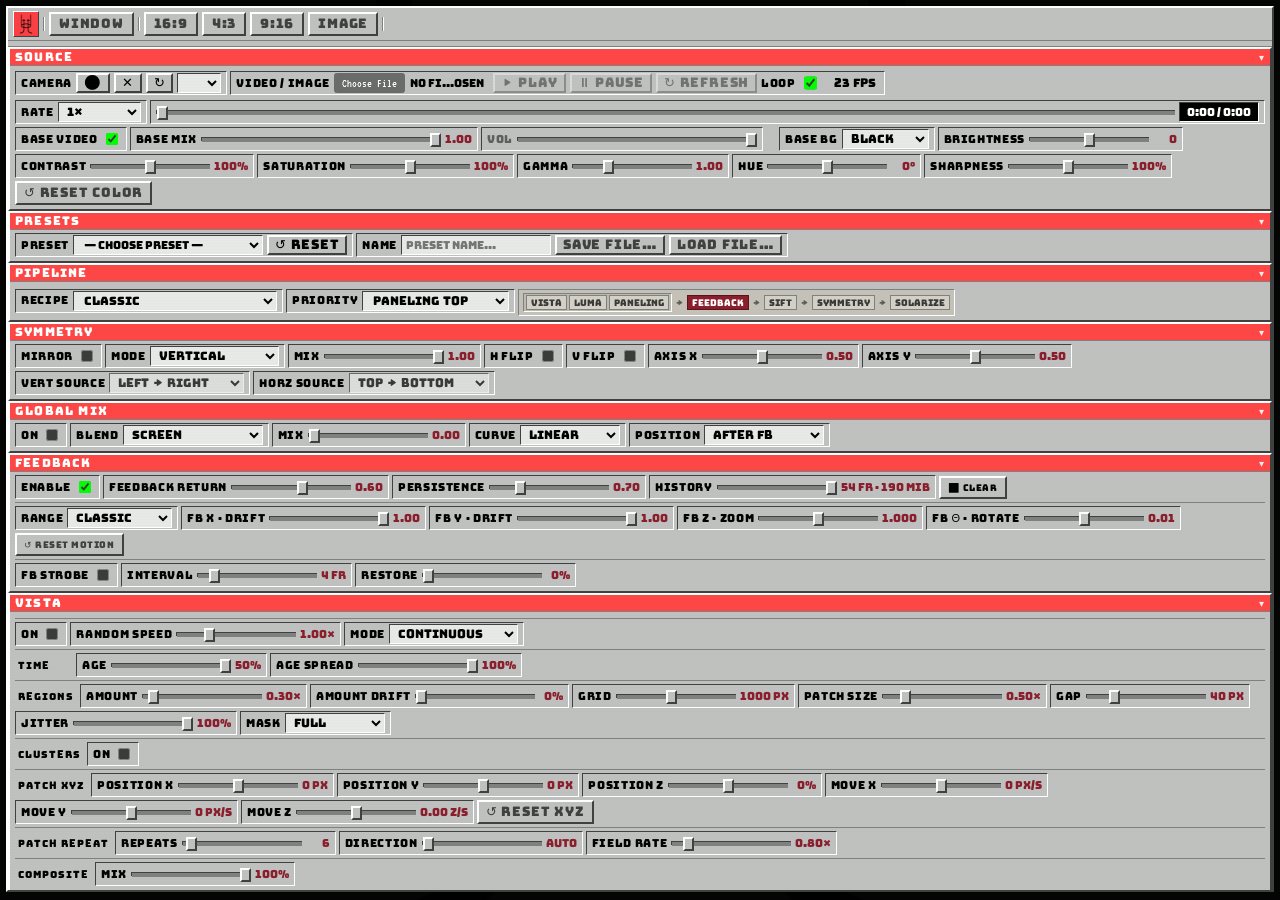
<file: index.html>
<!doctype html>
<html lang="en">

<head>
    <meta charset="utf-8" />
    <meta name="viewport" content="width=device-width, initial-scale=1" />
    <title>huff</title>
    <link rel="icon" href="icon-name.jpg">

    <link rel="preconnect" href="https://fonts.googleapis.com">
    <link rel="preconnect" href="https://fonts.gstatic.com" crossorigin>
    <link href="https://fonts.googleapis.com/css2?family=VT323&family=Share+Tech+Mono&display=swap" rel="stylesheet">

    <link rel="stylesheet" href="css/huff.min.css">

    <!-- Typography experiment: user's .28873.otf, identified as Bungee Regular.
         Place your own supplied font at fonts/.28873.otf. -->
    <style id="huff-supplied-font-experiment">
        /* HUFF font experiment: exact user-provided .28873.otf (Bungee Regular).
           Put the original user-owned file at fonts/.28873.otf. */
        @font-face {
            font-family: "HUFF Supplied Bungee";
            src: url("fonts/amboy.otf") format("opentype");
            font-style: normal;
            font-weight: 100 900;
            font-display: swap;
        }
        /* Typography lock: the app CSS contains more-specific label selectors.
           Three non-matching ID exclusions increase selector specificity without
           changing which elements match. Keep after css/huff.min.css. */
        html, body,
        body :not(#__huff_type_a):not(#__huff_type_b):not(#__huff_type_c),
        body :not(#__huff_type_a):not(#__huff_type_b):not(#__huff_type_c)::before,
        body :not(#__huff_type_a):not(#__huff_type_b):not(#__huff_type_c)::after,
        body input::placeholder, body textarea::placeholder,
        body svg text, body svg tspan {
            font-family: "HUFF Supplied Bungee", sans-serif !important;
        }
    </style>

    <!-- keep form defaults; block Enter submitting -->
    <script>
        document.addEventListener('DOMContentLoaded', () => {
            const form = document.getElementById('controlsForm');
            if (!form) return;
            form.reset();
            form.addEventListener('submit', e => e.preventDefault());
            form.addEventListener('keydown', e => {
                if (e.key === 'Enter' && (e.target instanceof HTMLInputElement || e.target instanceof HTMLSelectElement)) {
                    e.preventDefault(); e.target.blur();
                }
            });
        });
    </script>

    </head>

<body>
    <!-- icon watermark -->
    <div id="huff-bg"></div>

    <!-- ═══ About modal ═══════════════════════════════════════ -->
    <div id="aboutOverlay" role="dialog" aria-modal="true" aria-labelledby="aboutTitle">
        <div id="aboutBox">
            <button id="aboutClose" aria-label="Close About HUFF">×</button>
            <div class="a-icon"></div>
            <h1 id="aboutTitle" style="font-family:'VT323',monospace;font-weight:normal;letter-spacing:.14em">HUFF</h1>
            <div class="build">WEB · VIDEO INHALATION APPARATUS</div>
            <p>A device for the intake, treatment, and recirculation of moving pictures.</p>
            <p><strong>Creator:</strong> Christopher Konopka<br>
                <strong>Producer:</strong> schwwaaa<br>
                <strong>Copyright:</strong> ©2026</p>
            <div class="links">
                <a href="https://schwwaaa.github.io/huff-docs/index.html" target="_blank" rel="noopener noreferrer">Reference</a> • <a href="https://github.com/schwwaaa/huff-web" target="_blank" rel="noopener noreferrer">Github</a>
            </div>
        </div>
    </div>

    <!-- ═══ Main header ════════════════════════════════════════ -->
    <header>

        <!-- transport row -->
        <div class="topbar">
            <span class="topbar-title"><button id="aboutLogoBtn" class="topbar-logo-button" type="button" title="About HUFF" aria-label="About HUFF"><img src="icon-name.jpg" alt="HUFF"
                    style="display:block;width:24px;height:24px;object-fit:cover"></button></span>
            <div class="topbar-sep"></div>
            <button id="canvasWindowBtn" class="btn-dim" title="Open the rendered canvas in a separate window; click the canvas or press F there for true fullscreen">WINDOW</button>
            <div class="topbar-sep"></div>
            <button id="canvasShot169Btn" class="btn-dim" title="Save a 1280×720 PNG from the current canvas (shortcut 7)">16:9</button>
            <button id="canvasShot43Btn" class="btn-dim" title="Save a centered 4:3 (960×720) PNG from the current canvas (shortcut 8)">4:3</button>
            <button id="canvasShot916Btn" class="btn-dim" title="Save a centered 9:16 (720×1280) PNG from the current canvas (shortcut 9)">9:16</button>
            <button id="canvasShotImageBtn" class="btn-dim" title="Save the current processed canvas as a PNG at its native pixel dimensions (shortcut 0)">IMAGE</button>
            <!-- <div class="topbar-sep"></div> -->
            <!-- <input id="file" type="file" accept=".mp4,.m4v,.mov,.webm,.jpg,.jpeg,.png,.webp,video/*,image/jpeg,image/png,image/webp"
                title="HUFF Classic recommends H.264/AAC MP4. MOV/WebM and other codecs depend on the operating-system WebView decoder.">
            <button id="playBtn" disabled>▶ Play</button>
            <button id="pauseBtn" disabled>⏸ Pause</button>
            <div class="ctrl" style="border:none;background:none;padding:0 2px">
                <label style="font-size:9px;opacity:.5">VOL</label>
                <input id="volumeSlider" type="range" min="0" max="1" step="0.01" value="1" style="width:60px">
            </div>
            <div class="ctrl" style="border:none;background:none;padding:0 2px">
                <label class="source-emphasis-label" style="font-size:9px;opacity:.5">RATE</label>
                <select id="playbackRate" style="font-size:10px;padding:1px 2px">
                    <option value="0.25">0.25×</option>
                    <option value="0.5">0.5×</option>
                    <option value="1" selected>1×</option>
                    <option value="2">2×</option>
                    <option value="4">4×</option>
                </select>
            </div>
            <div class="ctrl" style="border:none;background:none;padding:0 2px">
                <label class="source-emphasis-label" style="font-size:9px;opacity:.5">LOOP</label>
                <input id="loopToggle" type="checkbox" checked>
            </div> -->
            <!-- <div class="topbar-sep"></div> -->
            <!-- <button id="camStartBtn">⬤ Cam</button>
            <button id="camStopBtn">✕ Cam</button>
            <button id="camRefreshBtn">↻</button>
            <select id="cams" style="max-width:115px"></select> -->
            <div class="topbar-sep"></div>
        </div>
        <div class="transport-row">

            <!-- <button id="aboutBtn" class="btn-red">ABOUT</button> -->
        </div>




        <!-- grouped controls -->
        <form id="controlsForm" autocomplete="off" novalidate>
            <div class="groups">

                <!-- SOURCE -->
                <div class="group" id="sourceGroup">
                    <div class="group-label">Source</div>
                    <div class="group-body">
                        <div class="transport-row source-box-row">
                            <div class="ctrl source-box">
                                <label class="source-emphasis-label" style="font-size:9px;opacity:.5">CAMERA</label>
                                <button id="camStartBtn">⬤</button>
                                <button id="camStopBtn">✕</button>
                                <button id="camRefreshBtn">↻</button>
                                <select id="cams" style="max-width:115px"></select>
                            </div>

                            <div class="ctrl source-box source-file-box">
                                <label>VIDEO / IMAGE</label>
                                <input id="file" type="file"
                                    accept=".mp4,.m4v,.mov,.webm,.jpg,.jpeg,.png,.webp,video/*,image/jpeg,image/png,image/webp"
                                    title="Load a video (MP4, MOV, WebM) or a still image (JPG, PNG, WebP). Still images remain available for temporal processing.">
                                <button id="playBtn" disabled>▶ Play</button>
                                <button id="pauseBtn" disabled>⏸ Pause</button>
                                <button id="refreshBtn" disabled>↻ Refresh</button>
                                <label>LOOP</label>
                                <input id="loopToggle" type="checkbox" checked>
                                <span id="_fpsDisplay" style="margin-left:10px;color:#000;font-family:monospace;font-size:12px" aria-label="Render frame rate">— fps</span>
                            </div>

                            <!-- <div class="ctrl source-box">
                                <label>LOOP</label>
                                <input id="loopToggle" type="checkbox" checked>
                            </div> -->

                            <!-- <button id="aboutBtn" class="btn-red">ABOUT</button> -->
                        </div>

                        <!-- seek / time row -->
                        <div class="transport-row source-box-row">
                            <div class="ctrl source-box">
                                <label>RATE</label>
                                <select id="playbackRate" style="font-size:10px;padding:1px 2px">
                                    <option value="0.25">0.25×</option>
                                    <option value="0.5">0.5×</option>
                                    <option value="1" selected>1×</option>
                                    <option value="2">2×</option>
                                    <option value="4">4×</option>
                                </select>
                            </div>

                            <div class="ctrl source-box source-seek-box">
                                <input id="seekBar" type="range" min="0" max="1000" step="1" value="0">
                                <span id="timeDisplay">0:00 / 0:00</span>
                            </div>
                        </div>
                        <div class="group-row">
                            <div class="ctrl"><label>BASE VIDEO</label><input id="baseOn" type="checkbox" checked></div>
                            <div class="ctrl">
                                <label>BASE MIX</label>
                                <input id="baseMix" type="range" min="0" max="1" step="0.05" value="1.00">
                                <span class="val" id="baseMixVal">1.00</span>
                            </div>


                            <div class="ctrl">
                                <label style="font-size:9px;opacity:.5">VOL</label>
                                <input id="volumeSlider" type="range" min="0" max="1" step="0.01" value="1"
                                    style="width:60px">
                            </div>
                            <div class="ctrl" style="border:none;background:none;padding:0 2px">
                            </div>
                            <div class="ctrl">
                                <label>BASE BG</label>
                                <select id="bgMode">
                                    <option value="black" selected>Black</option>
                                    <option value="green">Green</option>
                                    <option value="blue">Blue</option>
                                    <option value="white">White</option>
                                </select>
                            </div>
                            <div class="ctrl"><label>BRIGHTNESS</label>
                                <input id="sourceBrightness" type="range" min="-100" max="100" step="1" value="0" title="Input brightness before all effects. 0 is unchanged.">
                                <span class="val" id="sourceBrightnessVal">0</span>
                            </div>
                            <div class="ctrl"><label>CONTRAST</label>
                                <input id="sourceContrast" type="range" min="0" max="200" step="1" value="100" title="Input contrast before all effects. 100% is unchanged.">
                                <span class="val" id="sourceContrastVal">100%</span>
                            </div>
                            <div class="ctrl"><label>SATURATION</label>
                                <input id="sourceSaturation" type="range" min="0" max="200" step="1" value="100" title="Input saturation before all effects. 100% is unchanged.">
                                <span class="val" id="sourceSaturationVal">100%</span>
                            </div>
                            <div class="ctrl"><label>GAMMA</label>
                                <input id="sourceGamma" type="range" min="0.25" max="3" step="0.05" value="1" title="Source midtone gamma. 1.00 is unchanged. Uses pixel correction when non-neutral.">
                                <span class="val" id="sourceGammaVal">1.00</span>
                            </div>
                            <div class="ctrl"><label>HUE</label>
                                <input id="sourceHue" type="range" min="-180" max="180" step="1" value="0" title="Rotate source hue before effects. 0° is unchanged.">
                                <span class="val" id="sourceHueVal">0°</span>
                            </div>
                            <div class="ctrl"><label>SHARPNESS</label>
                                <input id="sourceSharpness" type="range" min="0" max="200" step="1" value="100" title="Below 100% softens the source; above 100% sharpens edges. 100% is unchanged.">
                                <span class="val" id="sourceSharpnessVal">100%</span>
                            </div>
                            <button id="sourceColorResetBtn" type="button" class="btn-dim"
                                title="Reset Brightness, Contrast, Saturation, Gamma, Hue and Sharpness to neutral values">↺ RESET COLOR</button>
                            <span id="sourceInfo" style="display:none">SRC —</span>
                            <span id="status" style="display:none">CANVAS: …</span>
                            <!-- Hidden preset-compatibility control: `quality` maps to HISTORY and does not change preview encoding. -->
                            <input id="quality" type="range" min="0" max="3.00" step="0.05" value="1.00"
                                style="display:none" aria-hidden="true" tabindex="-1">


                        </div>
                    </div>
                </div>

                <!-- PRESETS -->
                <div class="group" id="presetsGroup">
                    <div class="group-label">Presets</div>
                    <div class="group-body">
                        <div class="group-row preset-box-row">
                            <div class="ctrl preset-box preset-recall-box">
                                <label>PRESET</label>
                                <select id="presetList"
                                    title="Select a preset to recall it immediately. Presets are discovered from the preset catalog at startup, plus session-loaded JSON presets.">
                                    <option value="">— choose preset —</option>
                                </select>
                                <button id="resetBtn" title="Reset all parameters to defaults">↺ RESET</button>
                            </div>

                            <div class="ctrl preset-box preset-file-box">
                                <label>NAME</label>
                                <input id="presetName" type="text" placeholder="preset name…"
                                    title="Used as the suggested filename when saving a preset.">
                                <button id="presetSaveBtn" type="button" class="btn-dim"
                                    title="Save the current HUFF state to a local JSON preset file using the native Save dialog.">SAVE
                                    FILE…</button>
                                <button id="presetLoadBtn" type="button" class="btn-dim"
                                    title="Choose a local HUFF preset JSON file. It is loaded immediately and added to the preset menu for this HUFF session only.">LOAD
                                    FILE…</button>
                            </div>

                            <!-- <div class="ctrl preset-box preset-reset-box">
                                <button id="resetBtn" title="Reset all parameters to defaults">↺ RESET</button>
                            </div> -->

                            <!-- <span id="presetFileState" style="font-size:9px;color:rgba(255,255,255,.34);padding:0 4px;font-family:'Share Tech Mono',monospace">loaded files stay for this session · Ctrl+Z undo</span> -->
                        </div>
                    </div>
                </div>
                <!-- Plain-browser fallback only. Tauri builds use the native system Open dialog. -->
                <input id="presetLoadInput" type="file" accept=".json,application/json" style="display:none">


                <!-- PIPELINE RECIPE — validated serial routes only -->
                <div class="group">
                    <div class="group-label">Pipeline</div>
                    <div class="group-body">
                        <div class="group-row">
                            <div class="ctrl">
                                <label>RECIPE</label>
                                <select id="pipelineRecipe" style="font-size:10px;padding:1px 2px"
                                    title="Select a validated serial recipe. The diagram below shows the active stage order; no recipe adds effects, branches, or buffers.">
                                    <option value="classic">CLASSIC</option>
                                    <option value="crisp-finish">CRISP FINISH</option>
                                    <option value="temporal-underlay">TEMPORAL UNDERLAY</option>
                                    <option value="symmetry-memory">SYMMETRY MEMORY</option>
                                    <option value="color-memory">COLOR MEMORY</option>
                                    <option value="sift-finish">SIFT FINISH</option>
                                    <option value="feedback-finish">FEEDBACK FINISH · EXP</option>
                                </select>
                            </div>
                            <div class="ctrl">
                                <label>PRIORITY</label>
                                <select id="layerPriority" style="font-size:10px;padding:1px 2px"
                                    title="Stable paint order only. PANELING TOP draws paneling last; VISTA TOP draws Vista/Luma last.">
                                    <option value="panel">PANELING TOP</option>
                                    <option value="glitch">VISTA TOP</option>
                                </select>
                            </div>
                            <div id="pipelineDiagram" class="pipeline-diagram"
                                aria-label="CLASSIC pipeline: feed to feedback to sift to symmetry to solarize"
                                title="The active recipe stage order. Global Mix remains controlled separately by its named insertion position.">
                                <span class="pipeline-diagram-feed-group">
                                    <span class="pipeline-diagram-stage pipeline-diagram-vista">VISTA</span>
                                    <span class="pipeline-diagram-stage pipeline-diagram-luma">LUMA</span>
                                    <span class="pipeline-diagram-stage pipeline-diagram-paneling">PANELING</span>
                                </span>
                                <span class="pipeline-diagram-arrow" aria-hidden="true">→</span>
                                <span class="pipeline-diagram-stage pipeline-diagram-feedback active">FEEDBACK</span>
                                <span class="pipeline-diagram-arrow" aria-hidden="true">→</span>
                                <span class="pipeline-diagram-stage pipeline-diagram-sift">SIFT</span>
                                <span class="pipeline-diagram-arrow" aria-hidden="true">→</span>
                                <span class="pipeline-diagram-stage pipeline-diagram-symmetry">SYMMETRY</span>
                                <span class="pipeline-diagram-arrow" aria-hidden="true">→</span>
                                <span class="pipeline-diagram-stage pipeline-diagram-solarize">SOLARIZE</span>
                            </div>

                            <!-- <span style="font-size:9px;color:rgba(255,255,255,.38);font-family:'Share Tech Mono',monospace;white-space:nowrap">VALIDATED SERIAL</span> -->
                        </div>

                        <!-- <div class="pipeline-awareness"
                            title="HUFF Classic has three primary ways to feed live imagery into its persistent image system: Vista, paneling, or Luma Key with TARGET set to COMPOSITE.">
                            <span class="pipeline-awareness-label">IMAGE FEED</span>
                            <span id="pipelineFeedVista" class="pipeline-feed">VISTA</span>
                            <span id="pipelineFeedPanel" class="pipeline-feed">paneling</span>
                            <span id="pipelineFeedLuma" class="pipeline-feed">LUMA/COMP</span>
                            <span id="pipelineFeedSummary" class="pipeline-feed-summary warn">NONE</span>
                            <span id="pipelineRouteSummary" class="pipeline-awareness-label">CLASSIC: IMAGE FEED → FEEDBACK → SIFT → SYMMETRY → SOLARIZE</span>
                        </div> -->
                    </div>
                </div>

                <!-- LAYER PRIORITY — paint order between glitch and paneling -->
                <!-- <div class="group">
                <div class="group-label">Layer Priority</div>
                <div class="group-body">
                <div class="group-row">
                    <div class="ctrl">
                        <label>PRIORITY</label>
                        <select id="layerPriority" style="font-size:10px;padding:1px 2px" title="Stable paint order only. PANELING TOP draws paneling last; VISTA TOP draws Vista/Luma last.">
                            <option value="panel">PANELING TOP</option>
                            <option value="glitch">VISTA TOP</option>
                        </select>
                    </div>
                    <span id="layerPriorityState" style="font-size:9px;color:#000;background:#d4d0c8;border:1px solid #808080;padding:1px 4px;font-family:'Share Tech Mono',monospace;white-space:nowrap">STABLE · PANELING TOP</span>
                </div>
                </div>
            </div> -->

                <!-- SYMMETRY -->
                <div class="group" id="symmetryGroup">
                    <div class="group-label">Symmetry</div>
                    <div class="group-body">
                        <div class="group-row symmetry-box-row">
                            <div class="ctrl symmetry-box">
                                <label>MIRROR</label>
                                <input id="symOn" type="checkbox"
                                    title="Enable the mirror processor. Horizontal/Vertical Flip remain independent so they can be used without mirror symmetry.">
                            </div>
                            <!-- <span class="pipeline-role">DOWNSTREAM</span> -->
                            <!-- <span id="symPipelineState" class="pipeline-stage-state">WAITING FOR FEED</span> -->
                            <div class="ctrl symmetry-box">
                                <label>MODE</label>
                                <select id="symMode"
                                    title="VERTICAL mirrors across AXIS X. HORIZONTAL mirrors across AXIS Y. BOTH applies both mirror passes. QUAD creates a true four-way reflection from the selected source quadrant.">
                                    <option value="v">VERTICAL</option>
                                    <option value="h">HORIZONTAL</option>
                                    <option value="hv">BOTH</option>
                                    <option value="quad">QUAD</option>
                                </select>
                            </div>
                            <div class="ctrl symmetry-box">
                                <label>MIX</label>
                                <input id="symMix" type="range" min="0" max="1" step="0.01" value="1"
                                    title="Wet/dry amount for the mirror operation. 1.00 preserves the established HUFF symmetry behavior.">
                                <span class="val" id="symMixVal">1.00</span>
                            </div>
                            <div class="ctrl symmetry-box">
                                <label>H FLIP</label>
                                <input id="symFlipH" type="checkbox"
                                    title="Flip the incoming image left-to-right. Independent of MIRROR.">
                            </div>
                            <div class="ctrl symmetry-box">
                                <label>V FLIP</label>
                                <input id="symFlipV" type="checkbox"
                                    title="Flip the incoming image top-to-bottom. Independent of MIRROR.">
                            </div>
                            <div class="ctrl symmetry-box">
                                <label>AXIS X</label>
                                <input id="symPosX" type="range" min="0" max="1" step="0.001" value="0.5"
                                    title="Vertical mirror axis position from left (0) to right (1).">
                                <span class="val" id="symPosXVal">0.50</span>
                            </div>
                            <div class="ctrl symmetry-box">
                                <label>AXIS Y</label>
                                <input id="symPosY" type="range" min="0" max="1" step="0.001" value="0.5"
                                    title="Horizontal mirror axis position from top (0) to bottom (1).">
                                <span class="val" id="symPosYVal">0.50</span>
                            </div>
                            <div class="ctrl symmetry-box">
                                <label>VERT SOURCE</label>
                                <select id="symVDir" title="Choose which side supplies the vertical mirror.">
                                    <option value="left">LEFT → RIGHT</option>
                                    <option value="right">RIGHT → LEFT</option>
                                </select>
                            </div>
                            <div class="ctrl symmetry-box">
                                <label>HORZ SOURCE</label>
                                <select id="symHDir" title="Choose which side supplies the horizontal mirror.">
                                    <option value="top">TOP → BOTTOM</option>
                                    <option value="bottom">BOTTOM → TOP</option>
                                </select>
                            </div>

                            <!-- Hidden preset-compatibility control: `symPos` drives both symmetry axes when present in an imported preset. -->
                            <input id="symPos" type="range" min="0" max="1" step="0.001" value="0.5"
                                style="display:none" aria-hidden="true" tabindex="-1">
                            <span id="symPosVal" style="display:none" aria-hidden="true">0.50</span>
                        </div>
                    </div>
                </div>

                <!-- GLOBAL MIX -->
                <div class="group" id="globalMixGroup">
                    <div class="group-label">Global Mix</div>
                    <div class="group-body">
                        <div class="group-row global-mix-box-row">
                            <div class="ctrl global-mix-box">
                                <label>ON</label>
                                <input id="globalMixOn" type="checkbox">
                            </div>
                            <div class="ctrl global-mix-box">
                                <label>BLEND</label>
                                <select id="globalMixBlend">
                                    <option value="screen">SCREEN</option>
                                    <option value="lighter">ADD</option>
                                    <option value="lighten">LIGHTEN</option>
                                    <option value="color-dodge">DODGE</option>
                                    <option value="multiply">MULTIPLY</option>
                                    <option value="darken">DARKEN</option>
                                    <option value="color-burn">BURN</option>
                                    <option value="overlay">OVERLAY</option>
                                    <option value="soft-light">SOFT LIGHT</option>
                                    <option value="hard-light">HARD LIGHT</option>
                                    <option value="difference">DIFFERENCE</option>
                                    <option value="exclusion">EXCLUSION</option>
                                    <option value="hue">HUE</option>
                                    <option value="saturation">SATURATION</option>
                                    <option value="color">COLOR</option>
                                    <option value="luminosity">LUMINOSITY</option>
                                    <option value="source-over">NORMAL</option>
                                </select>
                            </div>
                            <div class="ctrl global-mix-box global-mix-amount-box">
                                <label>MIX</label>
                                <input id="globalMixAmt" type="range" min="0" max="1" step="0.01" value="0">
                                <span class="val" id="globalMixAmtVal">0.00</span>
                            </div>
                            <div class="ctrl global-mix-box">
                                <label>CURVE</label>
                                <select id="globalMixCurve"
                                    title="HUFF fader response only; does not add a render pass. LINEAR preserves the established mix. SMOOTH eases both ends. PUNCH brings the clean mix in earlier.">
                                    <option value="linear">LINEAR</option>
                                    <option value="smooth">SMOOTH</option>
                                    <option value="punch">PUNCH</option>
                                </select>
                            </div>
                            <div class="ctrl global-mix-box">
                                <label>POSITION</label>
                                <select id="globalMixPos">
                                    <option value="before">BEFORE FB</option>
                                    <option value="after" selected>AFTER FB</option>
                                    <option value="aftersift">AFTER SIFT</option>
                                    <option value="final">FINAL</option>
                                </select>
                            </div>
                        </div>
                    </div>
                </div>

                <!-- FEEDBACK — established Classic instrument + additive memory policies -->
                <div class="group" id="feedbackGroup">
                    <div class="group-label">Feedback</div>
                    <div class="group-body">
                        <div class="vista-section">
                            <!-- <div class="vista-section-title">Core — original controls preserved</div> -->
                            <div class="ctrl">
                                <label>ENABLE</label>
                                <input id="feedbackEnabled" type="checkbox" checked
                                    title="Bypass only the Feedback transform and Restore layer. PERSISTENCE remains independent and keeps its established Classic behavior.">
                            </div>
                            <div class="ctrl">
                                <label>FEEDBACK RETURN</label>
                                <input id="feedback" type="range" min="0" max="1" step="0.05" value="0.6"
                                    title="Strength of the returned feedback image, from 0 to 1. Values above 1 have no additional effect.">
                                <span class="val" id="feedbackVal">0.60</span>
                            </div>
                            <div class="ctrl">
                                <label>PERSISTENCE</label>
                                <input id="persistence" type="range" min="0" max="3" step="0.05" value="0.7"
                                    title="Original HUFF PERSISTENCE parameter. This remains its own persistent-buffer decay stage and is never gated by Feedback Strobe or ENABLE.">
                                <span class="val" id="persistenceVal">0.70</span>
                            </div>
                            <div class="ctrl">
                                <label>HISTORY</label>
                                <input id="historyFrames" type="range" min="4" max="120" step="1" value="120"
                                    title="Requested decoded history frames. HUFF clamps this to the 192 MiB FrameRing budget at the current processing resolution.">
                                <span class="val" id="historyFramesVal">—</span>
                            </div>
                            <button id="clearBufBtn" title="Wipe frame ring and buffers instantly">⬛ Clear</button>
                        </div>

                        <div class="vista-section">
                            <!-- <div class="vista-section-title">Motion — original parameters preserved</div> -->
                            <div class="ctrl">
                                <label>RANGE</label>
                                <select id="feedbackMotionRange"
                                    title="CLASSIC preserves the original slider ranges. WIDE exposes more aggressive travel while using the same FB X/Y/Z/θ runtime parameters and neutral values.">
                                    <option value="classic">CLASSIC</option>
                                    <option value="wide">WIDE</option>
                                </select>
                            </div>
                            <div class="ctrl">
                                <label>FB X · DRIFT</label>
                                <input id="fbX" type="range" min="-1" max="1" step="0.001" value="1"
                                    title="Original FB X. Horizontal translation of the returned Feedback image per Feedback update.">
                                <span class="val" id="fbXVal">1.00</span>
                            </div>
                            <div class="ctrl">
                                <label>FB Y · DRIFT</label>
                                <input id="fbY" type="range" min="-1" max="1" step="0.001" value="1"
                                    title="Original FB Y. Vertical translation of the returned Feedback image per Feedback update.">
                                <span class="val" id="fbYVal">1.00</span>
                            </div>
                            <div class="ctrl">
                                <label>FB Z · ZOOM</label>
                                <input id="fbZ" type="range" min="0.5" max="1.5" step="0.005" value="1.000"
                                    title="Original FB Z. Recursive scale: below 1 recedes, above 1 expands.">
                                <span class="val" id="fbZVal">1.000</span>
                            </div>
                            <div class="ctrl">
                                <label>FB θ · ROTATE</label>
                                <input id="fbTheta" type="range" min="-2.0" max="2.0" step="0.005" value="0.01"
                                    title="Original FB θ. Rotation in degrees per Feedback update.">
                                <span class="val" id="fbThetaVal">0.01</span>
                            </div>
                            <button id="resetMotionBtn" class="btn-dim" style="font-size:9px;padding:2px 7px"
                                title="Reset original Feedback motion defaults: X 1, Y 1, Z 1.000, θ 0.01">↺ Reset
                                Motion</button>                            
                        </div>

                        <div class="vista-section">
                            <!-- <div class="vista-section-title">Memory Behavior — additive</div> -->
                            <div class="ctrl">
                                <label>FB STROBE</label>
                                <input id="feedbackStrobe" type="checkbox"
                                    title="Strobe only the established Feedback transform. PERSISTENCE, video, Vista, Luma, paneling and Sift continue independently.">
                            </div>
                            <div class="ctrl feedback-strobe-only">
                                <label>INTERVAL</label>
                                <input id="feedbackStrobeEvery" type="range" min="1" max="30" step="1" value="4"
                                    title="Apply the existing Feedback transform once every N decoded source frames while FB STROBE is enabled.">
                                <span class="val" id="feedbackStrobeEveryVal">4 fr</span>
                            </div>
                            <div class="ctrl">
                                <label>RESTORE</label>
                                <input id="feedbackRestore" type="range" min="0" max="1" step="0.01" value="0"
                                    title="Blend the current clean source back over the established Feedback result. 0% preserves exact original Feedback behavior.">
                                <span class="val" id="feedbackRestoreVal">0%</span>
                            </div>
                        </div>
                    </div>
                </div>

                <!-- VISTA — temporal region corruption + spatial distribution -->
                <div class="group" id="vistaGroup">
                    <div class="group-label">Vista</div>
                    <div class="group-body">
                        <!-- Hidden Vista controls remain addressable by imported presets.
                         FIELD RATE presents the same runtime speed stack through one performance-oriented control. -->
                        <div class="vista-hidden" aria-hidden="true">
                            <input id="glitchStrobe" type="checkbox">
                            <input id="glitchSpeed" type="range" min="0" max="5" step="0.005" value="0.8">
                            <span id="glitchSpeedVal">0.80</span>
                            <input id="glitchSpeedFine" type="range" min="0" max="10" step="0.001" value="1.00">
                            <span id="glitchSpeedFineVal">1.00</span>
                            <input id="glitchSpeedMul" type="range" min="0" max="10" step="0.1" value="1.00">
                            <span id="glitchSpeedMulVal">1.00</span>
                            <select id="vistaDistribution">
                                <option value="random">RANDOM</option>
                                <option value="cluster">CLUSTER</option>
                            </select>
                        </div>

                        <div class="vista-section">
                            <!-- <div class="vista-section-title">Update</div> -->
                            <div class="ctrl"><label>ON</label><input id="vistaOn" type="checkbox"
                                    title="Enable temporal region corruption."></div>
                            <div class="ctrl random-speed-only">
                                <label>RANDOM SPEED</label>
                                <input id="vistaSpeed" type="range" min="0" max="4" step="0.01" value="1"
                                    title="Overall RANDOM Vista evolution speed. In CONTINUOUS mode the Vista layer stays present every render: 0× locks patch placement and historical-age choice while delayed video remains live inside the patches; low values evolve slowly. Use STROBE or MULTIGRAB for temporal hold/update behavior. Independent of CLUSTER SPEED.">
                                <span class="val" id="vistaSpeedVal">1.00×</span>
                            </div>
                            <div class="ctrl">
                                <label>MODE</label>
                                <select id="vistaUpdateMode"
                                    title="CONTINUOUS keeps the Vista layer continuously composited while SPEED controls its evolution. STROBE refreshes Vista only at an interval. MULTIGRAB alternates held and live-update periods.">
                                    <option value="continuous">CONTINUOUS</option>
                                    <option value="strobe">STROBE</option>
                                    <option value="multigrab">MULTIGRAB</option>
                                </select>
                            </div>
                            <div class="ctrl strobe-only">
                                <label>INTERVAL</label>
                                <input id="glitchStrobeEvery" type="range" min="1" max="30" step="1" value="4"
                                    title="Refresh Vista every N decoded source frames.">
                                <span class="val" id="glitchStrobeEveryVal">4 fr</span>
                            </div>
                            <div class="ctrl multigrab-only">
                                <label>HOLD</label>
                                <input id="vistaHoldFrames" type="range" min="1" max="60" step="1" value="8"
                                    title="MULTIGRAB: number of decoded frames Vista remains held.">
                                <span class="val" id="vistaHoldFramesVal">8 fr</span>
                            </div>
                            <div class="ctrl multigrab-only">
                                <label>LIVE</label>
                                <input id="vistaLiveFrames" type="range" min="1" max="30" step="1" value="2"
                                    title="MULTIGRAB: number of decoded frames Vista updates continuously before the next hold.">
                                <span class="val" id="vistaLiveFramesVal">2 fr</span>
                            </div>
                        </div>

                        <div class="vista-section">
                            <div class="vista-section-title">Time</div>
                            <div class="ctrl">
                                <label>AGE</label>
                                <input id="depth" type="range" min="0" max="0.5" step="0.01" value="0.5"
                                    title="How far back into the bounded video history Vista may borrow image patches.">
                                <span class="val" id="depthVal">50%</span>
                            </div>
                            <div class="ctrl">
                                <label>AGE SPREAD</label>
                                <input id="depthScatter" type="range" min="0" max="1" step="0.01" value="1.0"
                                    title="How differently aged the individual borrowed patches may be.">
                                <span class="val" id="depthScatterVal">100%</span>
                            </div>
                        </div>

                        <div class="vista-section">
                            <div class="vista-section-title">Regions</div>
                            <div class="ctrl">
                                <label>AMOUNT</label>
                                <input id="vista" type="range" min="0" max="7" step="0.01" value="0.30"
                                    title="Relative number of corruption targets selected from the image grid.">
                                <span class="val" id="vistaVal">0.30×</span>
                            </div>
                            <div class="ctrl">
                                <label>AMOUNT DRIFT</label>
                                <input id="vistaDrift" type="range" min="0" max="1" step="0.01" value="0"
                                    title="Slowly vary the number of active corruption regions over time.">
                                <span class="val" id="vistaDriftVal">0%</span>
                            </div>
                            <div class="ctrl">
                                <label>GRID</label>
                                <input id="block" type="range" min="150" max="2000" step="2" value="1000"
                                    title="Spacing of candidate corruption regions. Larger values make a coarser grid.">
                                <span class="val" id="blockVal">1000 px</span>
                            </div>
                            <div class="ctrl">
                                <label>PATCH SIZE</label>
                                <input id="glitchSize" type="range" min="1" max="60" step="1" value="10"
                                    title="Size of each borrowed image patch relative to the grid cell.">
                                <span class="val" id="glitchSizeVal">0.50×</span>
                            </div>
                            <div class="ctrl">
                                <label>GAP</label>
                                <input id="spatialGap" type="range" min="0" max="200" step="1" value="40"
                                    title="Minimum spacing between accepted corruption regions.">
                                <span class="val" id="spatialGapVal">40 px</span>
                            </div>
                            <div class="ctrl">
                                <label>JITTER</label>
                                <input id="glitchJitter" type="range" min="0" max="1" step="0.01" value="1.0"
                                    title="Randomly displace each corruption patch around its selected position.">
                                <span class="val" id="glitchJitterVal">100%</span>
                            </div>
                            <div class="ctrl">
                                <label>MASK</label>
                                <select id="vistaMaskMode"
                                    title="FULL allows corruption anywhere. STENCIL restricts patch placement to the stored Luma Stencil.">
                                    <option value="full">FULL</option>
                                    <option value="stencil">STENCIL</option>
                                </select>
                            </div>
                            <div class="ctrl vista-stencil-only">
                                <label>LEVEL</label>
                                <input id="vistaMaskThreshold" type="range" min="0" max="255" step="1" value="128"
                                    title="Brightness threshold used when the stored Luma Stencil controls Vista placement.">
                                <span class="val" id="vistaMaskThresholdVal">128</span>
                            </div>
                            <div class="ctrl vista-stencil-only">
                                <label>SIDE</label>
                                <select id="vistaMaskSide"
                                    title="Choose whether bright or dark regions of the stored Luma Stencil may receive corruption.">
                                    <option value="bright">BRIGHT</option>
                                    <option value="dark">DARK</option>
                                </select>
                            </div>
                            <!-- <span id="vistaMaskStatus" class="vista-status">FULL FRAME</span> -->
                        </div>

                        <div class="vista-section">
                            <div class="vista-section-title">Clusters</div>
                            <div class="ctrl">
                                <label>ON</label>
                                <input id="clusterTiles" type="checkbox"
                                    title="Group Vista patches into persistent moving bodies. Off uses the normal RANDOM placement field.">
                            </div>
                            <div class="ctrl cluster-speed-only">
                                <label>CLUSTER SPEED</label>
                                <input id="clusterMasterSpeed" type="range" min="0" max="4" step="0.01" value="1"
                                    title="Overall CLUSTER Vista evolution speed. In CONTINUOUS mode the Vista layer stays continuously composited: 0× locks cluster bodies, shape evolution and historical-age choice while delayed video remains live inside patches; higher values accelerate Group XYZ and organic evolution. Use STROBE or MULTIGRAB for temporal hold/update behavior. Independent of RANDOM SPEED.">
                                <span class="val" id="clusterMasterSpeedVal">1.00×</span>
                            </div>
                            <!-- <span id="clusterModeStatus" class="vista-status">RANDOM EVOLUTION</span> -->
                        </div>

                        <div class="vista-section cluster-only">
                            <div class="vista-section-title">Group Shape</div>
                            <div class="ctrl">
                                <label>GROUPS</label>
                                <input id="cluCenters" type="range" min="1" max="20" step="1" value="3"
                                    title="Number of independent moving corruption groups.">
                                <span class="val" id="cluCentersVal">3</span>
                            </div>
                            <div class="ctrl">
                                <label>GROUP AMOUNT</label>
                                <input id="cluBias" type="range" min="0" max="1" step="0.01" value="0.85"
                                    title="Share of total corruption targets assigned to groups instead of the random field.">
                                <span class="val" id="cluBiasVal">85%</span>
                            </div>
                            <div class="ctrl">
                                <label>GROUP SIZE</label>
                                <input id="cluSpread" type="range" min="1" max="300" step="1" value="80"
                                    title="Maximum radius of each corruption group.">
                                <span class="val" id="cluSpreadVal">80 px</span>
                            </div>
                            <div class="ctrl">
                                <label>HOLLOW</label>
                                <input id="cluMinSpread" type="range" min="0" max="150" step="1" value="0"
                                    title="Empty radius around each group center. Increase to turn a cloud into a ring or shell.">
                                <span class="val" id="cluMinSpreadVal">0 px</span>
                            </div>
                            <div class="ctrl">
                                <label>Z SPREAD</label>
                                <input id="cluDepth" type="range" min="0" max="1" step="0.01" value="0.35"
                                    title="Spread cluster groups through simulated Z depth. Larger values make different groups appear nearer or farther.">
                                <span class="val" id="cluDepthVal">35%</span>
                            </div>
                            <div class="ctrl">
                                <label>SHAPE HOLD</label>
                                <input id="cluCohere" type="range" min="0" max="1" step="0.01" value="0.8"
                                    title="How strongly each group keeps its internal patch arrangement: 0 boils, 1 locks the constellation.">
                                <span class="val" id="cluCohereVal">80%</span>
                            </div>
                            <div class="ctrl">
                                <label>PULSE SIZE</label>
                                <input id="cluBreathe" type="range" min="0" max="0.9" step="0.01" value="0"
                                    title="Expand and contract each group radius over time.">
                                <span class="val" id="cluBreatheVal">0%</span>
                            </div>
                        </div>

                        <div class="vista-section cluster-only">
                            <div class="vista-section-title">Group XYZ</div>
                            <div class="ctrl">
                                <label>MOVE X</label>
                                <input id="cluMoveX" type="range" min="-600" max="600" step="1" value="0"
                                    title="Move cluster centers horizontally in pixels per second. CLUSTER SPEED scales this motion.">
                                <span class="val" id="cluMoveXVal">0 px/s</span>
                            </div>
                            <div class="ctrl">
                                <label>MOVE Y</label>
                                <input id="cluMoveY" type="range" min="-600" max="600" step="1" value="0"
                                    title="Move cluster centers vertically in pixels per second. CLUSTER SPEED scales this motion.">
                                <span class="val" id="cluMoveYVal">0 px/s</span>
                            </div>
                            <div class="ctrl">
                                <label>MOVE Z</label>
                                <input id="cluMoveZ" type="range" min="-1.5" max="1.5" step="0.01" value="0"
                                    title="Move cluster centers through simulated depth. Positive begins toward camera; negative begins away. CLUSTER SPEED scales this motion.">
                                <span class="val" id="cluMoveZVal">0.00 z/s</span>
                            </div>
                        </div>

                        <div class="vista-section cluster-only">
                            <div class="vista-section-title">Group Dynamics</div>
                            <div class="ctrl">
                                <label>ORGANIC SPEED</label>
                                <input id="cluSpeed" type="range" min="0" max="10" step="0.01" value="0"
                                    title="Additional noise-steered travel speed for the group centers. Use Group XYZ for direct movement.">
                                <span class="val" id="cluSpeedVal">0.0</span>
                            </div>
                            <div class="ctrl">
                                <label>TURN RATE</label>
                                <input id="cluSteer" type="range" min="0" max="10" step="0.01" value="1"
                                    title="How quickly the group travel direction changes.">
                                <span class="val" id="cluSteerVal">1.00</span>
                            </div>
                            <div class="ctrl">
                                <label>WANDER</label>
                                <input id="cluDrift" type="range" min="0" max="5" step="0.01" value="0"
                                    title="Add noise-driven unpredictable movement to group centers.">
                                <span class="val" id="cluDriftVal">0.00</span>
                            </div>
                            <div class="ctrl">
                                <label>SPEED VAR</label>
                                <input id="cluSpeedVar" type="range" min="0" max="2" step="0.01" value="0"
                                    title="Difference in travel speed between groups.">
                                <span class="val" id="cluSpeedVarVal">0%</span>
                            </div>
                            <div class="ctrl">
                                <label>KICK</label>
                                <input id="cluPulse" type="range" min="0" max="10" step="0.1" value="0"
                                    title="Periodic velocity impulse applied to the moving groups.">
                                <span class="val" id="cluPulseVal">0.0</span>
                            </div>
                            <div class="ctrl">
                                <label>MOMENTUM</label>
                                <input id="cluInertia" type="range" min="0.01" max="0.99" step="0.01" value="0.92"
                                    title="How strongly a group keeps its existing velocity. High values glide; low values react quickly.">
                                <span class="val" id="cluInertiaVal">92%</span>
                            </div>
                            <div class="ctrl">
                                <label>EDGE</label>
                                <select id="cluBounds"
                                    title="BOUNCE reflects group motion at the frame edge. WRAP moves the group to the opposite side.">
                                    <option value="bounce">BOUNCE</option>
                                    <option value="wrap">WRAP</option>
                                </select>
                            </div>
                        </div>

                        <div class="vista-section">
                            <div class="vista-section-title">Patch XYZ</div>
                            <div class="ctrl">
                                <label>POSITION X</label>
                                <input id="glitchBaseX" type="range" min="-1000" max="1000" step="1" value="0"
                                    title="Offset every corrupted patch horizontally.">
                                <span class="val" id="glitchBaseXVal">0 px</span>
                            </div>
                            <div class="ctrl">
                                <label>POSITION Y</label>
                                <input id="glitchBaseY" type="range" min="-1000" max="1000" step="1" value="0"
                                    title="Offset every corrupted patch vertically.">
                                <span class="val" id="glitchBaseYVal">0 px</span>
                            </div>
                            <div class="ctrl">
                                <label>POSITION Z</label>
                                <input id="glitchBaseZ" type="range" min="-1" max="1" step="0.01" value="0"
                                    title="Move Vista through simulated depth. Negative recedes toward frame center; positive comes forward and expands away from center.">
                                <span class="val" id="glitchBaseZVal">0%</span>
                            </div>
                            <div class="ctrl">
                                <label>MOVE X</label>
                                <input id="vistaMoveX" type="range" min="-1200" max="1200" step="1" value="0"
                                    title="Continuously move the Vista field horizontally in pixels per second. SPEED scales this motion.">
                                <span class="val" id="vistaMoveXVal">0 px/s</span>
                            </div>
                            <div class="ctrl">
                                <label>MOVE Y</label>
                                <input id="vistaMoveY" type="range" min="-1200" max="1200" step="1" value="0"
                                    title="Continuously move the Vista field vertically in pixels per second. SPEED scales this motion.">
                                <span class="val" id="vistaMoveYVal">0 px/s</span>
                            </div>
                            <div class="ctrl">
                                <label>MOVE Z</label>
                                <input id="vistaMoveZ" type="range" min="-1.5" max="1.5" step="0.01" value="0"
                                    title="Continuously move the Vista field toward/away from camera in simulated depth. The motion bounces at the near/far limits. SPEED scales this motion.">
                                <span class="val" id="vistaMoveZVal">0.00 z/s</span>
                            </div>
                            <button id="vistaResetXYZBtn" class="btn-dim" style="font-size:9px;padding:2px 7px"
                                title="Reset Vista X/Y/Z position and movement to neutral">↺ Reset XYZ</button>
                        </div>

                        <div class="vista-section">
                            <div class="vista-section-title">Patch Repeat</div>
                            <div class="ctrl">
                                <label>REPEATS</label>
                                <input id="glitchSmear" type="range" min="0" max="200" step="1" value="6"
                                    title="Number of additional copies drawn along the selected direction.">
                                <span class="val" id="glitchSmearVal">6</span>
                            </div>
                            <div class="ctrl">
                                <label>DIRECTION</label>
                                <input id="glitchSmearAngle" type="range" min="0" max="360" step="1" value="0"
                                    title="Direction of repeated patches. 0 uses the automatic noise-driven direction.">
                                <span class="val" id="glitchSmearAngleVal">AUTO</span>
                            </div>
                            <div class="ctrl">
                                <label>FIELD RATE</label>
                                <input id="vistaRate" type="range" min="0" max="1" step="0.001" value="0.104"
                                    title="Rate of Vista's internal noise field. VISTA SPEED scales this field and Patch XYZ motion; CLUSTER SPEED is independent. This control still drives the exact legacy SPEED/FINE/MULT runtime stack for compatibility.">
                                <span class="val" id="vistaRateVal">0.80×</span>
                            </div>
                        </div>

                        <div class="vista-section">
                            <div class="vista-section-title">Composite</div>
                            <div class="ctrl">
                                <label>MIX</label>
                                <input id="glitchAlpha" type="range" min="0" max="1" step="0.01" value="1.0"
                                    title="Strength of corrupted image material over the current image.">
                                <span class="val" id="glitchAlphaVal">100%</span>
                            </div>
                        </div>
                    </div>
                </div>

                <!-- LUMA KEY — Fairlight stored stencil + INDIGO key shaping -->
                <div class="group" id="lumaKeyGroup">
                    <div class="group-label">Luma Key</div>
                    <div class="group-body">
                        <div class="group-row">
                            <div class="ctrl"><label>ON</label><input id="lumaKeyOn" type="checkbox"></div>
                            <div class="ctrl">
                                <label>TARGET</label>
                                <select id="lumaKeyTarget"
                                    title="Choose exactly what Luma processes. COMPOSITE preserves the established clean-key overlay. VISTA keys Vista patches. PANELING keys Paneling panels, including FIELD mode.">
                                    <option value="composite">COMPOSITE</option>
                                    <option value="vista">VISTA</option>
                                    <option value="panel">PANELING</option>
                                </select>
                            </div>
                            <!-- <span id="lumaKeyTargetState" style="font-size:9px;color:#000;background:#d4d0c8;border:1px solid #808080;padding:1px 4px;font-family:'Share Tech Mono',monospace;white-space:nowrap">COMPOSITE</span> -->
                            <span
                                style="font-size:9px;color:rgba(255,255,255,.4);font-family:'Share Tech Mono',monospace;white-space:nowrap">DARK
                                ←</span>
                            <div class="ctrl luma-key-ab-box">
                                <input id="lumaKeyAB" type="range" min="0" max="1" step="0.01" value="0.5"
                                    title="Clip / threshold. Determines where the luminance key changes ownership between clean and processed image.">
                            </div>
                            <span
                                style="font-size:9px;color:rgba(255,255,255,.4);font-family:'Share Tech Mono',monospace;white-space:nowrap">→
                                BRIGHT</span>
                            <span class="val" id="lumaKeyABVal" style="min-width:30px;text-align:right">0.50</span>
                            <div class="ctrl">
                                <label>MIX</label>
                                <input id="lumaKeyMix" type="range" min="0" max="1" step="0.01" value="0"
                                    title="Overall key opacity. Kept separate from Clip/Gain, following INDIGO's key-control model.">
                                <span class="val" id="lumaKeyMixVal">0.00</span>
                            </div>
                            <div class="ctrl"><label>INVERT</label><input id="lumaKeyInvert" type="checkbox"
                                    title="Invert the luminance matte. Key shaping reuses the current LIVE luminance plane when only key controls change, avoiding another source readback.">
                            </div>
                        </div>
                        <div class="group-row">
                            <div class="ctrl">
                                <label>GAIN</label>
                                <input id="lumaKeyGain" type="range" min="0.25" max="4" step="0.05" value="1"
                                    title="Key edge steepness. 1.00 preserves the established HUFF rolloff.">
                                <span class="val" id="lumaKeyGainVal">1.00</span>
                            </div>
                            <div class="ctrl">
                                <label>KEY SRC</label>
                                <select id="lumaKeySource"
                                    title="LIVE follows incoming luminance continuously from one bounded cached luminance plane per decoded frame. STENCIL uses the captured internal luminance plane and requires no ongoing source readback.">
                                    <option value="clean">LIVE</option>
                                    <option value="stencil">STENCIL</option>
                                </select>
                            </div>
                            <div class="ctrl">
                                <label>STENCIL</label>
                                <button id="lumaKeyCaptureBtn" type="button" class="btn-dim"
                                    style="font-size:9px;padding:2px 7px"
                                    title="Capture the current clean image luminance as a bounded internal stencil. The captured pixels are working memory, not preset data.">CAPTURE</button>
                                <span id="lumaKeyStencilState"
                                    style="font-size:9px;color:rgba(255,255,255,.45);font-family:'Share Tech Mono',monospace">EMPTY</span>
                            </div>
                            <div class="ctrl">
                                <label>FADE</label>
                                <select id="lumaKeyFade"
                                    title="Key-fill compositing. X-FADE and ADD follow INDIGO's Luma-key model; the additional blend fades are HUFF Classic extensions applied to the same keyed patch.">
                                    <option value="xfade">X-FADE</option>
                                    <option value="add">SOFT ADD</option>
                                    <option value="lighten">LIGHTEN</option>
                                    <option value="darken">DARKEN</option>
                                    <option value="multiply">MULTIPLY</option>
                                    <option value="overlay">OVERLAY</option>
                                    <option value="hardlight">HARD LIGHT</option>
                                    <option value="difference">DIFFERENCE</option>
                                </select>
                            </div>
                        </div>
                        <div class="group-row">
                            <div class="ctrl luma-key-shape-box">
                                <label>CLEANUP</label>
                                <input id="lumaKeyCleanup" type="range" min="0" max="1" step="0.01" value="0"
                                    title="INDIGO-inspired key cleanup. Pushes low-level key leakage and slight shadows toward black while keeping the opposite end fixed.">
                                <span class="val" id="lumaKeyCleanupVal">0.00</span>
                            </div>
                            <div class="ctrl luma-key-shape-box">
                                <label>DENSITY</label>
                                <input id="lumaKeyDensity" type="range" min="0" max="1" step="0.01" value="0"
                                    title="INDIGO-inspired key density. Pushes strong keyed foreground toward full opacity while keeping black fixed.">
                                <span class="val" id="lumaKeyDensityVal">0.00</span>
                            </div>
                            <span
                                style="font-size:9px;color:rgba(255,255,255,.4);font-family:'Share Tech Mono',monospace;white-space:nowrap">key
                                shape</span>
                            <!-- <span style="font-size:9px;color:rgba(255,255,255,.4);font-family:'Share Tech Mono',monospace;white-space:nowrap">INDIGO key shaping · Fairlight stencil memory</span> -->
                        </div>
                    </div>
                </div>

                <!-- PANELING — two organizations of the same panel processor: ordered BANDS or distributed FIELD. -->
                <div class="group">
                    <div class="group-label">Paneling</div>
                    <div class="group-body">
                        <div class="group-row">
                            <div class="ctrl"><label>ON</label><input id="clusters" type="checkbox"></div>
                            <div class="ctrl">
                                <label>SPEED</label>
                                <input id="panelSpeed" type="range" min="0" max="5" step="0.005" value="1.0"
                                    title="BANDS: steady travel speed of the ordered blind plane along its band axis. SPEED no longer creates wobble or scales MOVE X/Y/Z. FIELD retains its established motion-rate behavior.">
                                <span class="val" id="panelSpeedVal">1.00×</span>
                            </div>
                            <div class="ctrl">
                                <label>POS X</label>
                                <input id="panelPlaceX" type="range" min="-1000" max="1000" step="1" value="0"
                                    title="Move the complete existing paneling result horizontally. This does not change the slice generator.">
                                <span class="val" id="panelPlaceXVal">0 px</span>
                            </div>
                            <div class="ctrl">
                                <label>POS Y</label>
                                <input id="panelPlaceY" type="range" min="-1000" max="1000" step="1" value="0"
                                    title="Move the complete existing paneling result vertically. This does not change the slice generator.">
                                <span class="val" id="panelPlaceYVal">0 px</span>
                            </div>
                            <div class="ctrl">
                                <label>ZOOM</label>
                                <input id="panelZoom" type="range" min="0.25" max="4" step="0.01" value="1"
                                    title="General paneling depth scale. In BANDS this scales each ordered blind without unfolding it into a FIELD panel. In FIELD it preserves the existing panel-aware collage zoom.">
                                <span class="val" id="panelZoomVal">1.00×</span>
                            </div>
                            <div class="ctrl">
                                <label>PANEL LAYOUT</label>
                                <select id="panelLayout"
                                    title="BANDS is an ordered window-blind structure with relational spacing, per-blind expansion, and Magnet deformation. FIELD preserves the free deterministic X/Y/Z collage layout.">
                                    <option value="bands" selected>BANDS</option>
                                    <option value="field">FIELD</option>
                                </select>
                            </div>
                            <div class="ctrl panel-band-control">
                                <label>SPREAD</label>
                                <input id="panelBandSpread" type="range" min="0" max="1" step="0.01" value="1"
                                    title="Ordered BANDS spacing. 0% scrunches the blind stack toward FOCUS; 100% distributes the ordered blind lanes across the full rotated frame. GAP adds extra distance between neighbouring blinds.">
                                <span class="val" id="panelBandSpreadVal">100%</span>
                            </div>
                            <div class="ctrl panel-field-control" style="display:none">
                                <label>SPREAD X</label>
                                <input id="panelFieldSpreadX" type="range" min="0" max="1" step="0.01" value="0.55"
                                    title="Scatter individual Paneling panels horizontally. 0 keeps their original X lanes; 100% releases them across the collage field.">
                                <span class="val" id="panelFieldSpreadXVal">55%</span>
                            </div>
                            <div class="ctrl panel-field-control" style="display:none">
                                <label>SPREAD Y</label>
                                <input id="panelFieldSpreadY" type="range" min="0" max="1" step="0.01" value="0.45"
                                    title="Scatter individual Paneling panels vertically. 0 keeps their original Y lanes; 100% releases them across the collage field.">
                                <span class="val" id="panelFieldSpreadYVal">45%</span>
                            </div>
                            <div class="ctrl panel-field-control" style="display:none">
                                <label>SPREAD Z</label>
                                <input id="panelFieldSpreadZ" type="range" min="0" max="1" step="0.01" value="0.50"
                                    title="Give individual panels different apparent depths. This changes each panel's local zoom while the general ZOOM still moves the whole Panel instrument.">
                                <span class="val" id="panelFieldSpreadZVal">50%</span>
                            </div>
                            <div class="ctrl panel-field-control" style="display:none">
                                <label>SIZE VAR</label>
                                <input id="panelFieldSizeVar" type="range" min="0" max="1" step="0.01" value="0.20"
                                    title="Vary panel size independently of depth so the FIELD reads as collage rather than a uniform tile array.">
                                <span class="val" id="panelFieldSizeVarVal">20%</span>
                            </div>
                            <div class="ctrl panel-field-control" style="display:none">
                                <label>XY MOTION</label>
                                <input id="panelFieldDrift" type="range" min="0" max="1" step="0.01" value="0.15"
                                    title="FIELD only: autonomous X/Y panel motion amount. paneling SPEED owns the rate; SPEED 0 freezes this motion. This is separate from BANDS STAGGER, which is static geometry.">
                                <span class="val" id="panelFieldDriftVal">15%</span>
                            </div>
                            <div class="ctrl panel-field-control" style="display:none">
                                <label>Z MOTION</label>
                                <input id="panelFieldDepthDrift" type="range" min="0" max="1" step="0.01" value="0.10"
                                    title="FIELD only: autonomous forward/back panel motion amount. paneling SPEED owns the rate; SPEED 0 freezes this motion.">
                                <span class="val" id="panelFieldDepthDriftVal">10%</span>
                            </div>
                            <button id="panelFieldResetBtn" class="btn-dim panel-field-control"
                                style="display:none;font-size:9px;padding:2px 7px"
                                title="Zero FIELD distribution and drift without changing the original paneling controls or general XYZ">↺
                                Zero Field</button>
                            <div class="ctrl">
                                <label>MOVE X</label>
                                <input id="panelMoveX" type="range" min="-1000" max="1000" step="1" value="0"
                                    title="Direct continuous horizontal motion in pixels per second. Independent from main SPEED.">
                                <span class="val" id="panelMoveXVal">0 px/s</span>
                            </div>
                            <div class="ctrl">
                                <label>MOVE Y</label>
                                <input id="panelMoveY" type="range" min="-1000" max="1000" step="1" value="0"
                                    title="Direct continuous vertical motion in pixels per second. Independent from main SPEED.">
                                <span class="val" id="panelMoveYVal">0 px/s</span>
                            </div>
                            <div class="ctrl">
                                <label>MOVE Z</label>
                                <input id="panelMoveZ" type="range" min="-2" max="2" step="0.01" value="0"
                                    title="Direct continuous depth motion through the ZOOM control. Independent from main SPEED; motion reflects at 0.25× / 4×.">
                                <span class="val" id="panelMoveZVal">0.00×/s</span>
                            </div>
                            <button id="panelResetXYZBtn" class="btn-dim" style="font-size:9px;padding:2px 7px"
                                title="Reset paneling X/Y/Zoom placement and accumulated XYZ motion">↺ Reset
                                XYZ</button>
                            <div class="ctrl">
                                <label>ANGLE</label>
                                <input id="panelAngle" type="range" min="-180" max="180" step="0.5" value="0">
                                <span class="val" id="panelAngleVal">0°</span>
                                <button id="panelAngleReset" class="btn-dim"
                                    style="font-size:9px;padding:1px 5px;margin-left:2px"
                                    title="Reset to 0°">0°</button>
                                <button id="panelAngle90n" class="btn-dim"
                                    style="font-size:9px;padding:1px 5px;margin-left:2px"
                                    title="Set to -90°">-90°</button>
                                <button id="panelAngle90p" class="btn-dim"
                                    style="font-size:9px;padding:1px 5px;margin-left:2px"
                                    title="Set to 90°">90°</button>
                            </div>

                            <div class="ctrl">
                                <label>BANDS</label>
                                <input id="clusterCount" type="range" min="1" max="50" step="1" value="3">
                                <span class="val" id="clusterCountVal">3</span>
                            </div>
                            <div class="ctrl">
                                <label>SIZE</label>
                                <input id="clusterRadius" type="range" min="1" max="120" step="1" value="10"
                                    title="Blind thickness only. SIZE enlarges or thins every line around its existing lane center so adjacent blinds may overlap or separate; it no longer bunches/re-spaces the stack.">
                                <span class="val" id="clusterRadiusVal">10</span>
                            </div>
                            <div class="ctrl">
                                <label>FOCUS</label>
                                <input id="panelFocus" type="range" min="0" max="1" step="0.01" value="0.5"
                                    title="BANDS stack center. 50% centers the ordered blind plane in the frame; lower/higher values move the complete ordered stack toward the first/last side without changing SIZE. FIELD keeps its established focus bias.">
                                <span class="val" id="panelFocusVal">0.50</span>
                            </div>
                            <div class="ctrl panel-band-control">
                                <label>EXPAND X</label>
                                <input id="panelExpandX" type="range" min="0" max="4" step="0.01" value="0"
                                    title="Expand every ordered blind horizontally around its own center. Extended to 400% for deliberately extreme overlap/overscan without releasing the blind from the BANDS stack.">
                                <span class="val" id="panelExpandXVal">0%</span>
                            </div>
                            <div class="ctrl panel-band-control">
                                <label>EXPAND Y</label>
                                <input id="panelExpandY" type="range" min="0" max="3" step="0.01" value="0"
                                    title="Unfurl each blind downward by opening its source crop. The first part of the range reaches the complete available image below the slice; the extended range then overscales that reconstructed region for stronger overlap and depth.">
                                <span class="val" id="panelExpandYVal">0%</span>
                            </div>
                            <div class="ctrl panel-band-control">
                                <label>EXPAND Z</label>
                                <input id="panelExpandZ" type="range" min="-3" max="3" step="0.01" value="0"
                                    title="Depth-fan the ordered blinds around FOCUS with a wider ±300% range. One side recedes while the other advances; depth remains separate from EXPAND Y. Magnet adds local depth on top.">
                                <span class="val" id="panelExpandZVal">0%</span>
                            </div>
                            <div class="ctrl panel-band-control">
                                <label>LFO AMT</label>
                                <input id="panelLfoAmount" type="range" min="0" max="2" step="0.01" value="0"
                                    title="Dedicated sine-wave wobble of the complete BANDS plane across its cross-axis. Independent from SPEED, DRIFT, ROLL, and MOVE X/Y/Z.">
                                <span class="val" id="panelLfoAmountVal">0%</span>
                            </div>
                            <div class="ctrl panel-band-control">
                                <label>LFO RATE</label>
                                <input id="panelLfoRate" type="range" min="0" max="4" step="0.01" value="0.5"
                                    title="Sine-wave wobble rate in cycles per second. LFO AMT 0 disables the wobble without stopping BANDS travel.">
                                <span class="val" id="panelLfoRateVal">0.50 Hz</span>
                            </div>
                            <div class="ctrl panel-band-control"><label>MAGNET</label><input id="panelMagnetOn" type="checkbox"
                                title="Deform the ordered blind stack like a flexible sheet over a moving magnet. Magnet adds local Z/perspective deformation without replacing EXPAND, STAGGER, ROLL, or MOVE."></div>
                            <div class="ctrl panel-band-control">
                                <label>MAG MODE</label>
                                <select id="panelMagnetMode" title="LOCAL makes a smooth bubble around one blind. FOLD creates a moving split: one blind / rest below, then two / rest below, then three, with a rounded crest at the boundary.">
                                    <option value="local" selected>LOCAL</option>
                                    <option value="fold">FOLD</option>
                                </select>
                            </div>
                            <div class="ctrl panel-band-control">
                                <label>MAG POS</label>
                                <input id="panelMagnetPosition" type="range" min="0" max="1" step="0.01" value="0.5"
                                    title="Magnet position through ordered blind index space. 0 is the first blind; 100% is the last blind.">
                                <span class="val" id="panelMagnetPositionVal">50%</span>
                            </div>
                            <div class="ctrl panel-band-control">
                                <label>MAG STR</label>
                                <input id="panelMagnetStrength" type="range" min="-6" max="6" step="0.01" value="0.65"
                                    title="Magnet depth strength. Extended to ±600% for deliberately extreme pull/push through the blind stack; final perspective scale is bounded for render safety.">
                                <span class="val" id="panelMagnetStrengthVal">65%</span>
                            </div>
                            <div class="ctrl panel-band-control">
                                <label>MAG PERSP</label>
                                <input id="panelMagnetPerspective" type="range" min="-3" max="3" step="0.01" value="0"
                                    title="Magnet perspective / vanishing bias. Negative and positive values tilt the local bubble toward opposite sides with asymmetric scaling and cross-axis displacement around MAG POS.">
                                <span class="val" id="panelMagnetPerspectiveVal">0.00</span>
                            </div>
                            <div class="ctrl panel-band-control">
                                <label>MAG RAD</label>
                                <input id="panelMagnetRadius" type="range" min="0.02" max="1" step="0.01" value="0.28"
                                    title="How much of the ordered blind stack is influenced around the magnet boundary.">
                                <span class="val" id="panelMagnetRadiusVal">28%</span>
                            </div>
                            <div class="ctrl panel-band-control">
                                <label>MAG FALL</label>
                                <input id="panelMagnetFalloff" type="range" min="0.25" max="4" step="0.05" value="1"
                                    title="Magnet falloff curve. Lower values create a broad soft sheet; higher values tighten the deformation around the magnet.">
                                <span class="val" id="panelMagnetFalloffVal">1.00</span>
                            </div>
                            <div class="ctrl panel-band-control">
                                <label>MAG SPEED</label>
                                <input id="panelMagnetSpeed" type="range" min="-1" max="1" step="0.01" value="0"
                                    title="Automatically move the magnet through the blind stack on its own clock. 0 holds MAG POS exactly; paneling SPEED does not change magnet motion.">
                                <span class="val" id="panelMagnetSpeedVal">0.00×</span>
                            </div>
                            <div class="ctrl panel-band-control">
                                <label>MAG EDGE</label>
                                <select id="panelMagnetEdge" title="Automatic magnet behavior at the first/last blind.">
                                    <option value="bounce" selected>BOUNCE</option>
                                    <option value="wrap">WRAP</option>
                                </select>
                            </div>
                            <div class="ctrl">
                                <label>SHIFT</label>
                                <input id="panelShift" type="range" min="0" max="2.5" step="0.01" value="0.12"
                                    title="Per-blind cross-axis source/destination displacement. The response accelerates into near-full-frame offsets at the upper range while retaining a drawable source strip.">
                                <span class="val" id="panelShiftVal">0.12</span>
                            </div>
                            <div class="ctrl">
                                <label>SKEW</label>
                                <input id="panelSkew" type="range" min="-2" max="2" step="0.01" value="0"
                                    title="Focus-relative shear/fan of the ordered blinds. The wider range opens the structure around FOCUS instead of only pushing the whole stack in one direction.">
                                <span class="val" id="panelSkewVal">0.00</span>
                            </div>
                            <div class="ctrl panel-band-control">
                                <label>STAGGER</label>
                                <input id="panelDrift" type="range" min="0" max="6" step="0.01" value="1.0"
                                    title="BANDS only: static per-blind irregularity around the ordered lanes. It does not animate by itself. SPEED moves the plane; LFO creates periodic wobble; FIELD has separate XY/Z MOTION controls.">
                                <span class="val" id="panelDriftVal">1.00</span>
                            </div>
                            <div class="ctrl">
                                <label>ROLL</label>
                                <input id="panelRoll" type="range" min="-3" max="3" step="0.01" value="0"
                                    title="BANDS: static 3D curl through the ordered blind stack. It bends lane position, apparent depth, and cross-axis perspective together; negative/positive values curl in opposite directions. It does not create its own motion.">
                                <span class="val" id="panelRollVal">0.00</span>
                            </div>
                            <div class="ctrl">
                                <label>GAP</label>
                                <input id="panelGap" type="range" min="0" max="200" step="1" value="0"
                                    title="BANDS: true extra spacing between neighbouring ordered blinds. FIELD: preserves the established panel-position quantization behavior.">
                                <span class="val" id="panelGapVal">0</span>
                            </div>
                            <div class="ctrl">
                                <label>OPACITY</label>
                                <input id="panelAlpha" type="range" min="0" max="1" step="0.01" value="0.86">
                                <span class="val" id="panelAlphaVal">0.86</span>
                            </div>
                        </div>
                    </div>
                </div>

                <!-- SOLARIZE -->
                <div class="group">
                    <div class="group-label">Solarize</div>
                    <div class="group-body">
                        <div class="group-row">
                            <div class="ctrl"><label>ON</label><input id="solarizeOn" type="checkbox"
                                    title="Downstream color processor. In the CLASSIC recipe, start imagery with Vista, paneling, or Luma Key set to COMPOSITE so Solarize has a live image stream to color-process.">
                            </div>
                            <span class="pipeline-role">DOWNSTREAM</span>
                            <!-- <span id="solarizePipelineState" class="pipeline-stage-state">WAITING FOR FEED</span> -->
                            <div class="ctrl">
                                <label>MODE</label>
                                <select id="solarizeMode"
                                    title="THRESHOLD preserves HUFF Classic Solarize. LUMA QUANTIZE quantizes luminance while retaining chroma. CHROMA POSTERIZE is the complementary Magic DaVE-inspired colour quantizer that preserves luminance.">
                                    <option value="threshold" selected>THRESHOLD</option>
                                    <option value="luma-quantize">LUMA QUANTIZE</option>
                                    <option value="chroma-posterize">CHROMA POSTERIZE</option>
                                </select>
                            </div>
                            <div class="ctrl solarize-threshold-only">
                                <label>THRESH</label>
                                <input id="solarizeThresh" type="range" min="0" max="1" step="0.01" value="0.5">
                                <span class="val" id="solarizeThreshVal">0.50</span>
                            </div>
                            <div class="ctrl solarize-luma-only">
                                <label>LEVEL</label>
                                <input id="solarizeLevel" type="range" min="0" max="100" step="1" value="75"
                                    title="LUMA QUANTIZE only. Higher values reduce luminance to fewer, coarser levels. 99% produces two luma levels; 100% removes the luma component.">
                                <span class="val" id="solarizeLevelVal">75%</span>
                            </div>
                            <div class="ctrl solarize-luma-only">
                                <label>SOFT</label>
                                <input id="solarizeSoft" type="range" min="0" max="100" step="1" value="0"
                                    title="LUMA QUANTIZE only. 0% gives hard contour steps; higher values soften the transitions toward the unquantized luminance signal.">
                                <span class="val" id="solarizeSoftVal">0%</span>
                            </div>
                            <div class="ctrl solarize-luma-only"><label>INVERT</label><input id="solarizeInvert"
                                    type="checkbox"
                                    title="LUMA QUANTIZE only. Inverts the luminance component while retaining chroma.">
                            </div>
                            <div class="ctrl solarize-poster-only solarize-mode-hidden">
                                <label>LEVEL</label>
                                <input id="solarizePosterLevel" type="range" min="0" max="100" step="1" value="75"
                                    title="CHROMA POSTERIZE only. Higher values reduce the two chroma axes to fewer colour bands while preserving luminance.">
                                <span class="val" id="solarizePosterLevelVal">75%</span>
                            </div>
                            <div class="ctrl solarize-poster-only solarize-mode-hidden">
                                <label>SOFT</label>
                                <input id="solarizePosterSoft" type="range" min="0" max="100" step="1" value="0"
                                    title="CHROMA POSTERIZE only. Blends the quantized chroma back toward the original colour; 100% is neutral.">
                                <span class="val" id="solarizePosterSoftVal">0%</span>
                            </div>
                            <div class="ctrl solarize-poster-only solarize-mode-hidden">
                                <label>PHASE</label>
                                <input id="solarizePosterPhase" type="range" min="-180" max="180" step="1" value="0"
                                    title="CHROMA POSTERIZE only. Rotates the chroma quantization grid before quantizing, changing which hues fall into the same posterized bands without changing luminance.">
                                <span class="val" id="solarizePosterPhaseVal">0°</span>
                            </div>
                            <div class="ctrl">
                                <label>AMOUNT</label>
                                <input id="solarizeAmt" type="range" min="0" max="1" step="0.01" value="1.0">
                                <span class="val" id="solarizeAmtVal">1.00</span>
                            </div>
                            <div class="ctrl">
                                <label>FLUIDITY</label>
                                <input id="solarizeFluidity" type="range" min="0" max="100" step="1" value="100"
                                    title="Solarize temporal response. 100% follows the current processed image immediately; lower values blend toward it more slowly without changing source playback or skipping render frames.">
                                <span class="val" id="solarizeFluidityVal">100%</span>
                            </div>
                            <div class="ctrl solarize-threshold-only">
                                <label>SOL R</label>
                                <input id="solarizeR" type="range" min="0" max="2" step="0.01" value="1.0">
                                <span class="val" id="solarizeRVal">1.00</span>
                            </div>
                            <div class="ctrl solarize-threshold-only">
                                <label>SOL G</label>
                                <input id="solarizeG" type="range" min="0" max="2" step="0.01" value="1.0">
                                <span class="val" id="solarizeGVal">1.00</span>
                            </div>
                            <div class="ctrl solarize-threshold-only">
                                <label>SOL B</label>
                                <input id="solarizeB" type="range" min="0" max="2" step="0.01" value="1.0">
                                <span class="val" id="solarizeBVal">1.00</span>
                            </div>
                        </div>
                    </div>
                </div>

                <!-- SIFT -->
                <div class="group">
                    <div class="group-label">Sift</div>
                    <div class="group-body">
                        <div class="group-row">
                            <div class="ctrl"><label>ON</label><input id="siftOn" type="checkbox"></div>
                            <div class="ctrl">
                                <label>STRENGTH</label>
                                <input id="siftStrength" type="range" min="0" max="50" step="0.01" value="6">
                                <span class="val" id="siftStrengthVal">6</span>
                            </div>
                            <div class="ctrl">
                                <label>SCALE</label>
                                <input id="siftScale" type="range" min="40" max="1000" step="1" value="80">
                                <span class="val" id="siftScaleVal">80</span>
                            </div>
                            <div class="ctrl">
                                <label>SPEED</label>
                                <input id="siftSpeed" type="range" min="0" max="6" step="0.01" value="1">
                                <span class="val" id="siftSpeedVal">1.00</span>
                            </div>
                            <!-- Legacy pulse depth remains addressable for older JSON presets. -->
                            <input id="siftPulse" type="range" min="0" max="200" step="1" value="0" hidden aria-hidden="true" tabindex="-1">
                            <span id="siftPulseVal" hidden>0</span>
                            <div class="ctrl">
                                <label>PULSE TYPE</label>
                                <select id="siftPulseMode" title="NEAR = 15 historical frames; FAR = 35 historical frames when available. Older presets retain their saved depth.">
                                    <option value="near">NEAR</option>
                                    <option value="legacy" hidden>LEGACY PRESET</option>
                                    <option value="far">FAR</option>
                                </select>
                            </div>
                            <div class="ctrl">
                                <label>PULSE</label>
                                <button id="siftPulseTrigger" type="button" title="Press and hold to pulse Sift using the chosen memory distance">HOLD / TAP</button>
                            </div>
                            <div class="ctrl">
                                <label>KEEP ON</label>
                                <input id="siftPulseHold" type="checkbox" title="Latch Sift pulse continuously until disabled">
                            </div>
                            <div class="ctrl">
                                <label>PULL</label>
                                <input id="siftImpl" type="range" min="-1" max="5" step="0.01" value="0">
                                <span class="val" id="siftImplVal">0.00</span>
                            </div>
                            <div class="ctrl">
                                <label>SWIRL</label>
                                <input id="siftSwirl" type="range" min="-12" max="12" step="0.01" value="0">
                                <span class="val" id="siftSwirlVal">0.00</span>
                            </div>
                            <div class="ctrl">
                                <label>TURB</label>
                                <input id="siftTurb" type="range" min="0" max="5" step="0.01" value="0">
                                <span class="val" id="siftTurbVal">0.00</span>
                            </div>
                            <div class="ctrl">
                                <label>SPREAD</label>
                                <input id="siftSpread" type="range" min="0.25" max="4" step="0.01" value="1"
                                    title="Controls spatial frequency of the Sift displacement field.">
                                <span class="val" id="siftSpreadVal">1.00</span>
                            </div>
                            <div class="ctrl">
                                <label>Z MOSH</label>
                                <input id="siftZ" type="range" min="-3" max="3" step="0.01" value="0"
                                    title="Per-tile source magnification: negative pulls inward, positive pushes outward without resizing the output canvas.">
                                <span class="val" id="siftZVal">0.00</span>
                            </div>
                        </div>
                    </div>
                </div>

            </div><!-- .groups -->
        </form>
    </header>

    <script defer src="p5.js"></script>
    <script defer src="capability-instrumentation.js"></script>
    <script defer src="pipeline-runtime.js"></script>
    <script defer src="effects.js"></script>
    <script defer src="canvas.js"></script>

    <!-- ═══ About + Collapsible groups ══════════════════════════════════ -->
    <script>
        (() => {
            'use strict';

            /* ── Collapsible groups ───────────────────────────────── */
            document.querySelectorAll('.group-label').forEach(label => {
                label.addEventListener('click', () => {
                    label.closest('.group').classList.toggle('collapsed');
                });
            });

            /* ── About ───────────────────────────────────────────── */
            const overlay = document.getElementById('aboutOverlay');
            document.getElementById('aboutLogoBtn')?.addEventListener('click', () => overlay?.classList.add('open'));
            document.getElementById('aboutClose')?.addEventListener('click', () => overlay?.classList.remove('open'));
            overlay?.addEventListener('click', e => { if (e.target === overlay) overlay.classList.remove('open'); });
            window.addEventListener('keydown', e => { if (e.key === 'Escape') overlay?.classList.remove('open'); }, true);

            /* ── Canvas output window ────────────────────────────────
             * Web Classic uses one normal same-origin canvas.html window.
             * Browser chrome may remain while windowed. Fullscreen belongs
             * exclusively to the canvas element inside canvas.html.
             */
            let canvasViewerWindow = null;

            function openCanvasWindow() {
                if (canvasViewerWindow && !canvasViewerWindow.closed) {
                    try { canvasViewerWindow.focus(); } catch {}
                    return;
                }
                const width = Math.max(640, Math.min(1280, Number(screen.availWidth) || 1280));
                const height = Math.max(360, Math.min(720, Number(screen.availHeight) || 720));
                canvasViewerWindow = window.open(
                    'canvas.html?fullscreen=1',
                    'huff-canvas-window',
                    `popup=yes,width=${width},height=${height},left=0,top=0,resizable=yes,scrollbars=no`
                );
                try { canvasViewerWindow?.focus(); } catch {}
            }

            document.getElementById('canvasWindowBtn')?.addEventListener('click', openCanvasWindow);

            /* ── Reset all parameters to HTML defaults ────────────── */
            document.getElementById('resetBtn')?.addEventListener('click', () => {
                document.getElementById('controlsForm')?.reset();
                document.querySelectorAll('#controlsForm input[type=range], #controlsForm input[type=number]')
                    .forEach(el => el.dispatchEvent(new Event('input', { bubbles: true })));
                document.querySelectorAll('#controlsForm input[type=checkbox], #controlsForm select')
                    .forEach(el => el.dispatchEvent(new Event('change', { bubbles: true })));
            });

            /* ── Reset Feedback motion sliders ───────────────────── */
            document.getElementById('resetMotionBtn')?.addEventListener('click', () => {
                const defaults = { fbX: '1', fbY: '1', fbZ: '1.000', fbTheta: '0.01' };
                Object.entries(defaults).forEach(([id, val]) => {
                    const el = document.getElementById(id);
                    if (!el) return;
                    el.value = val;
                    el.dispatchEvent(new Event('input', { bubbles: true }));
                });
            });

            /* ── paneling angle snap buttons ──────────────────────── */
            [['panelAngleReset', '0'], ['panelAngle90n', '-90'], ['panelAngle90p', '90']].forEach(([id, val]) => {
                document.getElementById(id)?.addEventListener('click', () => {
                    const el = document.getElementById('panelAngle');
                    if (!el) return;
                    el.value = val;
                    el.dispatchEvent(new Event('input', { bubbles: true }));
                });
            });

        })();
    </script>


    </body>

</html>
</file>
<file: css/huff.min.css>
@keyframes blink{0%,49%{opacity:1}50%,100%{opacity:0}}@keyframes cursor-blink{0%,49%{border-right-color:#00FF00}50%,100%{border-right-color:transparent}}@keyframes marquee-scroll{0%{transform:translateX(100%)}100%{transform:translateX(-100%)}}@keyframes green-pulse{0%,100%{text-shadow:0 0 4px #00FF00,0 0 10px #00FF00}50%{text-shadow:0 0 2px #00CC00}}:root{--win-bg:#C0C0C0;--win-light:#FFFFFF;--win-mid:#808080;--win-dark:#404040;--title-bg:#ff4647;--title-text:#FFFFFF;--term-bg:#000000;--term-green:#00FF00;--term-dgreen:#00CC00;--term-red:#FF0000;--term-yel:#FFFF00;--param-value:#8B1E2D;--term-cyan:#00FFFF;--term-mag:#FF00FF;--ui-text:#000000;--ui-field:#E8E8E8;color-scheme:dark}html,body{margin:0;height:100%;background:var(--term-bg);color:var(--ui-text);font-family:'VT323','Courier New',monospace;overflow:hidden;font-size:14px}body::after{content:'';position:fixed;inset:0;z-index:9999;pointer-events:none;background:repeating-linear-gradient(0deg,rgba(0,0,0,0) 0px,rgba(0,0,0,0) 2px,rgba(0,255,0,0.015) 2px,rgba(0,255,0,0.015) 3px)}canvas{position:fixed;inset:0;width:100% !important;height:100% !important;display:block}#huff-bg{position:fixed;inset:0;z-index:0;background:url('../icon-name.jpg') center/cover no-repeat;opacity:.04;filter:grayscale(1);pointer-events:none}header{position:fixed;top:6px;left:6px;right:6px;z-index:10;background:var(--win-bg);border-top:2px solid var(--win-light);border-left:2px solid var(--win-light);border-bottom:2px solid var(--win-dark);border-right:2px solid var(--win-dark);padding:0;display:flex;flex-direction:column;gap:0;max-height:calc(100vh - 18px);overflow-y:auto}header::-webkit-scrollbar{width:16px;background:var(--win-bg)}header::-webkit-scrollbar-thumb{background:var(--win-bg);border-top:2px solid var(--win-light);border-left:2px solid var(--win-light);border-bottom:2px solid var(--win-dark);border-right:2px solid var(--win-dark)}header::-webkit-scrollbar-track{background:var(--win-mid)}.topbar{display:flex;align-items:center;gap:4px;flex-wrap:wrap;padding:3px 4px 3px 5px;background:var(--win-bg);border-bottom:1px solid var(--win-mid)}.topbar-title{font-family:'VT323',monospace;font-size:15px;font-weight:normal;letter-spacing:.08em;color:var(--term-bg);text-transform:uppercase;flex-shrink:0;background:var(--win-bg);border-top:1px solid var(--win-light);border-left:1px solid var(--win-light);border-bottom:1px solid var(--win-dark);border-right:1px solid var(--win-dark)}.topbar-sep{width:1px;height:14px;background:var(--win-mid);border-right:1px solid var(--win-light);flex-shrink:0}.transport-row{display:flex;align-items:center;gap:5px;padding:2px 5px 3px;background:var(--win-bg);border-bottom:1px solid var(--win-mid)}#seekBar{-webkit-appearance:none;appearance:none;flex:1;height:4px;min-width:80px;background:var(--win-mid);border-top:1px solid var(--win-dark);border-left:1px solid var(--win-dark);outline:none;cursor:pointer}#seekBar::-webkit-slider-thumb{-webkit-appearance:none;width:11px;height:14px;background:var(--win-bg);border-top:2px solid var(--win-light);border-left:2px solid var(--win-light);border-bottom:2px solid var(--win-dark);border-right:2px solid var(--win-dark)}#seekBar::-moz-range-thumb{width:11px;height:14px;background:var(--win-bg);border:none}#timeDisplay{font-family:'Share Tech Mono',monospace;font-size:11px;color:white;white-space:nowrap;flex-shrink:0;padding:1px 4px;background:var(--term-bg);border-top:1px solid var(--win-dark);border-left:1px solid var(--win-dark);border-bottom:1px solid var(--win-light);border-right:1px solid var(--win-light);min-width:80px;text-align:center}.groups{display:flex;flex-wrap:wrap;gap:4px;align-items:flex-start;padding:4px 5px;background:var(--win-bg)}.group{display:flex;flex-direction:column;gap:0;background:var(--win-bg);border-top:2px solid var(--win-light);border-left:2px solid var(--win-light);border-bottom:2px solid var(--win-dark);border-right:2px solid var(--win-dark);flex-shrink:0;overflow:hidden;width:fit-content;max-width:100%}.group:hover{border-top-color:var(--win-light);border-left-color:var(--win-light)}.group-label{font-family:'VT323',monospace;font-size:12px;font-weight:normal;letter-spacing:.1em;text-transform:uppercase;color:var(--title-text);background:linear-gradient(90deg,var(--title-bg) 0%,#ff4647 100%);padding:1px 5px;cursor:pointer;display:flex;align-items:center;justify-content:space-between;gap:6px;user-select:none;white-space:nowrap}.group-label:hover{background:linear-gradient(90deg,#ff4647 0%,#1090E0 100%)}.group-label::after{content:'▾';font-size:10px;opacity:.9;transition:transform .1s}.group.collapsed .group-label::after{transform:rotate(-90deg)}.group-body{padding:3px 5px 4px;border-top:1px solid var(--win-mid);background:var(--win-bg)}.group.collapsed .group-body{display:none}.group-row{display:flex;flex-wrap:wrap;gap:3px;align-items:center}.vista-section{display:flex;flex-wrap:wrap;gap:3px;align-items:center;padding-top:3px;margin-top:3px;border-top:1px dotted var(--win-dark)}.vista-section:first-child{border-top:0;margin-top:0;padding-top:0}.vista-section-title{font-family:'VT323',monospace;font-size:10px;letter-spacing:.1em;color:black;min-width:58px;padding:1px 3px;text-transform:uppercase;user-select:none}.vista-hidden{display:none !important}.solarize-mode-hidden{display:none !important}.vista-status{font-family:'Share Tech Mono',monospace;font-size:10px;color:var(--ui-text);padding:1px 4px;white-space:nowrap}.vista-status.ready{color:var(--ui-text);font-weight:bold;text-shadow:none}.vista-status.warn{color:var(--term-yel)}.pipeline-awareness{display:flex;flex-wrap:wrap;align-items:center;gap:4px;margin-top:3px;padding-top:3px;border-top:1px dotted var(--win-dark);font-family:'Share Tech Mono',monospace;font-size:9px}.pipeline-awareness-label{color:rgba(0,0,0,.58);letter-spacing:.06em;white-space:nowrap}.pipeline-feed{color:rgba(0,0,0,.62);background:#c5c1b9;border-top:1px solid #808080;border-left:1px solid #808080;border-right:1px solid #fff;border-bottom:1px solid #fff;padding:1px 4px;white-space:nowrap}.pipeline-feed.active{color:#000;background:#fff;font-weight:bold}.pipeline-feed-summary{color:#000;background:#d4d0c8;border:1px solid #808080;padding:1px 4px;white-space:nowrap}.pipeline-feed-summary.warn{color:#000;background:#ffe36e;font-weight:bold}.pipeline-role{font-family:'Share Tech Mono',monospace;font-size:9px;color:rgba(0,0,0,.58);white-space:nowrap}.pipeline-stage-state{font-family:'Share Tech Mono',monospace;font-size:9px;color:#000;background:#d4d0c8;border:1px solid #808080;padding:1px 4px;white-space:nowrap}.pipeline-stage-state.warn{background:#ffe36e;font-weight:bold}.pipeline-stage-state.ready{background:#fff;font-weight:bold}.pipeline-diagram{display:flex;flex-wrap:wrap;align-items:center;gap:2px;margin-top:4px;padding:3px 4px;background:#c5c1b9;border-top:1px solid #808080;border-left:1px solid #808080;border-right:1px solid #fff;border-bottom:1px solid #fff;font-family:'Share Tech Mono',monospace;font-size:9px;min-height:18px}.pipeline-diagram-stage{color:rgba(0,0,0,.72);background:#d4d0c8;border:1px solid #808080;padding:1px 4px;white-space:nowrap}.pipeline-diagram-stage.active{color:#fff;background:#8b1e2d;border-color:#5f101c;font-weight:bold}.pipeline-diagram-feed-group{display:inline-flex;align-items:center;gap:2px;padding:1px 2px;background:#bdb9b1;border-top:1px solid #808080;border-left:1px solid #808080;border-right:1px solid #fff;border-bottom:1px solid #fff}.pipeline-diagram-arrow{color:rgba(0,0,0,.52);padding:0 1px;white-space:nowrap}.ctrl{display:inline-flex;align-items:center;gap:4px;padding:1px 5px;background:var(--win-bg);border-top:1px solid var(--win-dark);border-left:1px solid var(--win-dark);border-bottom:1px solid var(--win-light);border-right:1px solid var(--win-light)}.ctrl:hover{border-top-color:var(--win-mid);border-left-color:var(--win-mid)}.ctrl label{font-family:'VT323',monospace;font-size:11px;color:var(--ui-text);white-space:nowrap;letter-spacing:.06em;text-transform:uppercase;user-select:none}.ctrl .val{font-family:'Share Tech Mono',monospace;font-size:11px;color:var(--param-value);min-width:24px;text-align:right}input[type=range]{-webkit-appearance:none;appearance:none;width:120px;height:4px;background:var(--win-mid);border-top:1px solid var(--win-dark);border-left:1px solid var(--win-dark);outline:none;cursor:pointer;flex-shrink:0}input[type=range]::-webkit-slider-thumb{-webkit-appearance:none;width:11px;height:14px;background:var(--win-bg);border-top:2px solid var(--win-light);border-left:2px solid var(--win-light);border-bottom:2px solid var(--win-dark);border-right:2px solid var(--win-dark)}input[type=range]::-moz-range-thumb{width:11px;height:14px;background:var(--win-bg);border:none}input[type=number]{width:60px;background:var(--ui-field);border-top:1px solid var(--win-dark);border-left:1px solid var(--win-dark);border-bottom:1px solid var(--win-light);border-right:1px solid var(--win-light);color:var(--ui-text);padding:1px 3px;font-size:12px;font-family:'Share Tech Mono',monospace}select{background:var(--ui-field);border-top:1px solid var(--win-dark);border-left:1px solid var(--win-dark);border-bottom:1px solid var(--win-light);border-right:1px solid var(--win-light);color:var(--ui-text);padding:1px 2px;font-size:12px;font-family:'VT323',monospace;cursor:pointer}input[type=checkbox]{accent-color:var(--term-green);width:12px;height:12px;cursor:pointer}button{cursor:pointer;font-family:'VT323',monospace;font-size:13px;font-weight:normal;letter-spacing:.06em;padding:2px 8px;background:var(--win-bg);color:var(--term-bg);border-top:2px solid var(--win-light);border-left:2px solid var(--win-light);border-bottom:2px solid var(--win-dark);border-right:2px solid var(--win-dark);white-space:nowrap;text-transform:uppercase;transition:none}button:hover{background:#D4D0C8}button:active{border-top-color:var(--win-dark);border-left-color:var(--win-dark);border-bottom-color:var(--win-light);border-right-color:var(--win-light);transform:translate(1px,1px)}button:disabled{opacity:.4;cursor:default}.btn-red{background:var(--win-bg);color:var(--ui-text);border-top-color:var(--win-light);border-left-color:var(--win-light);font-weight:normal}.btn-red:hover{background:#D4D0C8;color:var(--ui-text)}.btn-dim{background:var(--win-bg);color:#404040}.btn-dim:hover{color:var(--term-bg)}.pill{font-family:'VT323',monospace;font-size:12px;padding:1px 6px;background:var(--win-bg);border-top:1px solid var(--win-dark);border-left:1px solid var(--win-dark);border-bottom:1px solid var(--win-light);border-right:1px solid var(--win-light);color:var(--ui-text);white-space:nowrap;flex-shrink:0;letter-spacing:.04em}#status{color:var(--ui-text)}#aboutOverlay{display:none;position:fixed;inset:0;z-index:1000;background:rgba(0,0,0,.10);align-items:center;justify-content:center}#aboutOverlay.open{display:flex}#aboutBox{position:relative;background:var(--win-bg);border-top:3px solid var(--win-light);border-left:3px solid var(--win-light);border-bottom:3px solid var(--win-dark);border-right:3px solid var(--win-dark);font-family:'VT323',monospace;padding:0;overflow:hidden;box-shadow:10px 10px 0 rgba(0,0,0,.28),14px 14px 26px rgba(0,0,0,.28)}#aboutBox::before{}#aboutBox::before{display:block;background:linear-gradient(90deg,var(--title-bg) 0%,#ff4647 100%);color:var(--title-text);font-family:'VT323',monospace;font-size:14px;padding:3px 8px;letter-spacing:.07em;border-bottom:1px solid var(--win-dark)}#aboutBox{max-width:440px;width:90%}#aboutBox>*{padding:0 18px}#aboutBox>*:first-child{padding-top:0}#aboutBox .a-icon{width:64px;height:64px;padding:0;box-sizing:border-box;background:url('../icon-name.jpg') center/contain no-repeat;margin:12px 0 8px 14px;border-top:1px solid var(--win-dark);border-left:1px solid var(--win-dark);border-bottom:1px solid var(--win-light);border-right:1px solid var(--win-light);flex-shrink:0}#aboutBox h1{font-family:'VT323',monospace;font-size:28px;font-weight:normal;letter-spacing:.14em;color:var(--ui-text);margin:12px 0 2px;text-transform:uppercase;text-shadow:none}#aboutBox .build{font-size:12px;letter-spacing:.1em;color:#606060;margin-bottom:10px;font-family:'Share Tech Mono',monospace}#aboutBox p{font-size:13px;line-height:1.55;color:var(--term-bg);margin:0 0 10px;padding:0 18px}#aboutBox .links{font-size:12px;color:#404040;padding:0 18px 16px}#aboutBox .links a{color:var(--title-bg);text-decoration:underline}.topbar-logo-button{border:0;padding:0;margin:0;background:transparent;cursor:pointer;width:24px;height:24px;display:block}.topbar-logo-button:focus-visible{outline:1px dotted #000;outline-offset:2px}#aboutClose{position:absolute;top:3px;right:5px;background:var(--win-bg);border:none;border-top:1px solid var(--win-light);border-left:1px solid var(--win-light);border-bottom:1px solid var(--win-dark);border-right:1px solid var(--win-dark);font-size:12px;color:var(--term-bg);cursor:pointer;padding:0 4px;line-height:1.3;font-family:'VT323',monospace}#aboutClose:hover{background:#D4D0C8}#aboutClose:active{border-top-color:var(--win-dark);border-left-color:var(--win-dark);border-bottom-color:var(--win-light);border-right-color:var(--win-light)}input[type=file]{font-size:11px;color:var(--ui-text);max-width:155px;font-family:'VT323',monospace}.groups{gap:0;padding:0;align-items:stretch}.groups>.group{flex-grow:1;width:auto;min-width:0;box-sizing:border-box}#sourceGroup .group-body{padding:6px 8px 7px}#sourceGroup .transport-row{gap:8px;padding:5px 7px}#sourceGroup .group-row{gap:6px;row-gap:7px}#sourceGroup .ctrl{gap:6px;min-height:30px;box-sizing:border-box;padding:3px 7px}#sourceGroup .ctrl label,#sourceGroup .transport-row>label{font-family:'VT323','Courier New',monospace !important;font-size:12px !important;line-height:1 !important}#sourceGroup button{height:30px !important;min-height:30px !important;box-sizing:border-box !important;padding:2px 9px !important;font-family:'VT323','Courier New',monospace !important;font-size:13px !important;font-weight:normal !important;line-height:20px !important}#sourceGroup input[type="file"]{height:30px;min-height:30px;box-sizing:border-box;font-family:'VT323','Courier New',monospace !important;font-size:12px !important;line-height:24px}#sourceGroup input[type="file"]::file-selector-button,#sourceGroup input[type="file"]::-webkit-file-upload-button{height:30px;box-sizing:border-box;margin:0 7px 0 0;padding:2px 9px;font-family:'VT323','Courier New',monospace;font-size:13px;line-height:20px}#sourceGroup input[type="range"]{-webkit-appearance:none !important;appearance:none !important;height:6px !important;box-sizing:border-box !important;background:var(--win-mid) !important;border-top:1px solid var(--win-dark) !important;border-left:1px solid var(--win-dark) !important;border-bottom:1px solid var(--win-light) !important;border-right:1px solid var(--win-light) !important;border-radius:0 !important;outline:none !important;margin:0 !important}#sourceGroup input[type="range"]::-webkit-slider-runnable-track{height:4px !important;background:var(--win-mid) !important;border:0 !important;border-radius:0 !important}#sourceGroup input[type="range"]::-webkit-slider-thumb{-webkit-appearance:none !important;appearance:none !important;width:12px !important;height:16px !important;margin-top:-6px;box-sizing:border-box !important;background:var(--win-bg) !important;border-top:2px solid var(--win-light) !important;border-left:2px solid var(--win-light) !important;border-bottom:2px solid var(--win-dark) !important;border-right:2px solid var(--win-dark) !important;border-radius:0 !important}#sourceGroup input[type="range"]::-moz-range-track{height:4px !important;background:var(--win-mid) !important;border:0 !important;border-radius:0 !important}#sourceGroup input[type="range"]::-moz-range-thumb{width:12px !important;height:16px !important;box-sizing:border-box !important;background:var(--win-bg) !important;border-top:2px solid var(--win-light) !important;border-left:2px solid var(--win-light) !important;border-bottom:2px solid var(--win-dark) !important;border-right:2px solid var(--win-dark) !important;border-radius:0 !important}#sourceGroup #seekBar{flex:1 1 auto !important;width:auto !important;min-width:180px !important}#sourceGroup #baseMix,#sourceGroup #volumeSlider{width:150px !important;flex:0 0 150px !important}#sourceGroup #quality{display:none !important}#sourceGroup .ctrl:has(>#sourceInfo){min-height:0;padding:0;gap:6px;background:transparent;border:0}#sourceGroup #sourceInfo,#sourceGroup #status{min-height:30px;box-sizing:border-box;display:inline-flex;align-items:center;padding:3px 8px}select{height:26px !important;min-height:26px !important;box-sizing:border-box !important;padding:1px 24px 1px 6px !important;font-family:'VT323','Courier New',monospace !important;font-size:12px !important;line-height:20px !important;vertical-align:middle !important}#sourceGroup .source-emphasis-label{font-family:'VT323','Courier New',monospace !important;font-size:14px !important;font-weight:normal !important;line-height:1 !important;letter-spacing:.08em !important;color:var(--ui-text) !important;opacity:1 !important;text-transform:uppercase}#sourceGroup #loopToggle{width:16px !important;height:16px !important}#sourceGroup .transport-row:has(#seekBar){width:100%;box-sizing:border-box}#sourceGroup #seekBar{flex:1 1 320px !important;width:auto !important;min-width:240px !important;max-width:none !important}#sourceGroup .transport-row:has(#seekBar)>div[style*="flex:1"]{display:none !important}#sourceGroup .source-box-row{border-bottom:0;background:transparent;padding-left:0;padding-right:0;gap:6px;flex-wrap:wrap}#sourceGroup .source-box{min-height:30px;box-sizing:border-box;background:var(--win-bg);border-top:1px solid var(--win-dark);border-left:1px solid var(--win-dark);border-bottom:1px solid var(--win-light);border-right:1px solid var(--win-light);padding:3px 7px;gap:6px}#sourceGroup .source-box>label{font-family:'VT323','Courier New',monospace !important;font-size:12px !important;color:var(--ui-text) !important;opacity:1 !important;letter-spacing:.06em;text-transform:uppercase}#sourceGroup .source-file-box{flex:0 1 auto}#sourceGroup .source-seek-box{flex:1 1 420px;min-width:320px}#sourceGroup .source-seek-box #seekBar{flex:1 1 auto !important;width:auto !important;min-width:240px !important;max-width:none !important}#sourceGroup .source-seek-box #timeDisplay{flex:0 0 auto}#presetsGroup .group-body{padding:6px 8px 7px}#presetsGroup .preset-box-row{gap:6px;row-gap:7px;align-items:center}#presetsGroup .preset-box{min-height:30px;box-sizing:border-box;gap:6px;padding:3px 7px}#presetsGroup .preset-box>label{font-family:'VT323','Courier New',monospace !important;font-size:12px !important;line-height:1 !important;color:var(--ui-text) !important;opacity:1 !important;letter-spacing:.06em;text-transform:uppercase}#presetsGroup button{height:30px !important;min-height:30px !important;box-sizing:border-box !important;padding:2px 9px !important;font-family:'VT323','Courier New',monospace !important;font-size:13px !important;font-weight:normal !important;line-height:20px !important}#presetsGroup select,#presetsGroup input[type="text"]{height:26px !important;min-height:26px !important;box-sizing:border-box !important;font-family:'VT323','Courier New',monospace !important;font-size:12px !important;line-height:20px !important;border-radius:0 !important}#presetsGroup #presetList{width:190px;max-width:190px;background:var(--ui-field) !important;color:var(--ui-text) !important;border-top:1px solid var(--win-dark) !important;border-left:1px solid var(--win-dark) !important;border-bottom:1px solid var(--win-light) !important;border-right:1px solid var(--win-light) !important;padding:1px 24px 1px 6px !important}#presetsGroup #presetName{width:150px;background:var(--ui-field) !important;color:var(--ui-text) !important;border-top:1px solid var(--win-dark) !important;border-left:1px solid var(--win-dark) !important;border-bottom:1px solid var(--win-light) !important;border-right:1px solid var(--win-light) !important;padding:2px 6px !important;outline:none !important}#presetsGroup .preset-recall-box,#presetsGroup .preset-file-box,#presetsGroup .preset-reset-box{flex:0 0 auto}#symmetryGroup .group-body{padding:6px 8px 7px}#symmetryGroup .symmetry-box-row{gap:6px;row-gap:7px;align-items:center}#symmetryGroup .symmetry-box{min-height:30px;box-sizing:border-box;gap:6px;padding:3px 7px}#symmetryGroup .symmetry-box>label{font-family:'VT323','Courier New',monospace !important;font-size:12px !important;line-height:1 !important;color:var(--ui-text) !important;opacity:1 !important;letter-spacing:.06em;text-transform:uppercase}#symmetryGroup select{height:26px !important;min-height:26px !important;box-sizing:border-box !important;font-family:'VT323','Courier New',monospace !important;font-size:12px !important;line-height:20px !important}#symmetryGroup input[type="range"]:not(#symPos){width:150px !important;flex:0 0 150px !important}#symmetryGroup input[type="checkbox"]{width:16px;height:16px}#globalMixGroup .group-body{padding:6px 8px 7px}#globalMixGroup .global-mix-box-row{gap:6px;row-gap:7px;align-items:center}#globalMixGroup .global-mix-box{min-height:30px;box-sizing:border-box;gap:6px;padding:3px 7px}#globalMixGroup .global-mix-box>label{font-family:'VT323','Courier New',monospace !important;font-size:12px !important;line-height:1 !important;color:var(--ui-text) !important;opacity:1 !important;letter-spacing:.06em;text-transform:uppercase}#globalMixGroup input[type="checkbox"]{width:16px;height:16px}#globalMixGroup #globalMixAmt{width:150px !important;flex:0 0 150px !important}#globalMixGroup select{height:26px !important;min-height:26px !important;box-sizing:border-box !important;font-family:'VT323','Courier New',monospace !important;font-size:12px !important;line-height:20px !important;padding:1px 24px 1px 6px !important}#globalMixGroup #globalMixBlend{min-width:140px}#globalMixGroup #globalMixCurve{min-width:100px}#globalMixGroup #globalMixPos{min-width:120px}#feedbackGroup .group-body{padding:6px 8px 7px}#feedbackGroup .vista-section{gap:6px;row-gap:7px;padding-top:6px;margin-top:6px;border-top:1px solid var(--win-mid)}#feedbackGroup .vista-section:first-child{border-top:0;margin-top:0;padding-top:0}#feedbackGroup .ctrl{min-height:30px;box-sizing:border-box;gap:6px;padding:3px 7px}#feedbackGroup .ctrl>label{font-family:'VT323','Courier New',monospace !important;font-size:12px !important;line-height:1 !important;color:var(--ui-text) !important;opacity:1 !important;letter-spacing:.06em;text-transform:uppercase}#feedbackGroup input[type="checkbox"]{width:16px;height:16px}#feedbackGroup input[type="range"]{width:150px !important;flex:0 0 150px !important}#feedbackGroup select{height:26px !important;min-height:26px !important;box-sizing:border-box !important;font-family:'VT323','Courier New',monospace !important;font-size:12px !important;line-height:20px !important;padding:1px 24px 1px 6px !important}#feedbackGroup #feedbackMotionRange{min-width:105px}#feedbackGroup button{height:30px !important;min-height:30px !important;box-sizing:border-box !important;padding:2px 9px !important;font-family:'VT323','Courier New',monospace !important;font-size:13px !important;font-weight:normal !important;line-height:20px !important}#feedbackGroup .val{min-width:38px}#vistaGroup .group-body{padding:6px 8px 7px}#vistaGroup .vista-section{gap:6px;row-gap:7px;padding-top:7px;margin-top:7px;border-top:1px solid var(--win-mid)}#vistaGroup .vista-section:first-child{border-top:0;margin-top:0;padding-top:0}#vistaGroup .vista-section-title{min-width:76px;box-sizing:border-box;padding:2px 6px;font-family:'VT323','Courier New',monospace !important;font-size:12px !important;line-height:18px;letter-spacing:.08em;color:var(--ui-text);text-transform:uppercase;white-space:nowrap}#vistaGroup .ctrl{min-height:30px;box-sizing:border-box;gap:6px;padding:3px 7px}#vistaGroup .ctrl>label{font-family:'VT323','Courier New',monospace !important;font-size:12px !important;line-height:1 !important;color:var(--ui-text) !important;opacity:1 !important;letter-spacing:.06em;text-transform:uppercase}#vistaGroup input[type="checkbox"]{width:16px;height:16px}#vistaGroup input[type="range"]{width:150px !important;flex:0 0 150px !important}#vistaGroup select{height:26px !important;min-height:26px !important;box-sizing:border-box !important;font-family:'VT323','Courier New',monospace !important;font-size:12px !important;line-height:20px !important;padding:1px 24px 1px 6px !important}#vistaGroup button{height:30px !important;min-height:30px !important;box-sizing:border-box !important;padding:2px 9px !important;font-family:'VT323','Courier New',monospace !important;font-size:13px !important;font-weight:normal !important;line-height:20px !important}#vistaGroup .val{min-width:42px}#vistaGroup #vistaUpdateMode{min-width:122px}#vistaGroup #vistaMaskMode,#vistaGroup #vistaMaskSide,#vistaGroup #cluBounds{min-width:92px}#vistaGroup .vista-hidden{display:none !important}#lumaKeyGroup .group-body{padding:6px 8px 7px}#lumaKeyGroup .group-row{gap:6px;row-gap:7px;align-items:center}#lumaKeyGroup .ctrl{min-height:30px;box-sizing:border-box;gap:6px;padding:3px 7px;flex:0 0 auto;min-width:0;max-width:100%}#lumaKeyGroup .ctrl>label{font-family:'VT323','Courier New',monospace !important;font-size:12px !important;line-height:1 !important;color:var(--ui-text) !important;opacity:1 !important;letter-spacing:.06em;text-transform:uppercase}#lumaKeyGroup input[type="checkbox"]{width:16px;height:16px}#lumaKeyGroup input[type="range"]{width:150px !important;max-width:150px !important;min-width:0 !important;flex:0 0 150px !important}#lumaKeyGroup select{height:26px !important;min-height:26px !important;box-sizing:border-box !important;font-family:'VT323','Courier New',monospace !important;font-size:12px !important;line-height:20px !important;padding:1px 24px 1px 6px !important}#lumaKeyGroup button{height:30px !important;min-height:30px !important;box-sizing:border-box !important;padding:2px 9px !important;font-family:'VT323','Courier New',monospace !important;font-size:13px !important;font-weight:normal !important;line-height:20px !important}#lumaKeyGroup .val{min-width:38px}#lumaKeyGroup #lumaKeyTarget{min-width:112px}#lumaKeyGroup #lumaKeySource{min-width:88px}#lumaKeyGroup #lumaKeyFade{min-width:112px}#lumaKeyGroup .luma-key-ab-box,#lumaKeyGroup .luma-key-shape-box{flex:0 1 auto !important;width:auto !important;min-width:0 !important;max-width:100% !important}#lumaKeyGroup .luma-key-ab-box input[type="range"],#lumaKeyGroup .luma-key-shape-box input[type="range"]{width:150px !important;max-width:150px !important;flex:0 0 150px !important}#lumaKeyGroup .group-row>span:not(.val){font-family:'VT323','Courier New',monospace !important;font-size:11px !important;line-height:1 !important;color:var(--ui-text) !important;opacity:.7 !important;letter-spacing:.05em}#lumaKeyGroup #lumaKeyStencilState{font-family:'Share Tech Mono',monospace !important;font-size:10px !important;color:var(--ui-text) !important;opacity:.65;white-space:nowrap}#sourceGroup .group-body,#presetsGroup .group-body,#symmetryGroup .group-body,#globalMixGroup .group-body,#feedbackGroup .group-body,#vistaGroup .group-body,#lumaKeyGroup .group-body{padding:3px 5px 4px !important}#sourceGroup .group-row,#presetsGroup .group-row,#symmetryGroup .group-row,#globalMixGroup .group-row,#lumaKeyGroup .group-row{gap:3px !important;row-gap:3px !important}#sourceGroup .ctrl,#presetsGroup .ctrl,#symmetryGroup .ctrl,#globalMixGroup .ctrl,#feedbackGroup .ctrl,#vistaGroup .ctrl,#lumaKeyGroup .ctrl{min-height:0 !important;gap:4px !important;padding:1px 5px !important}#sourceGroup .ctrl>label,#presetsGroup .ctrl>label,#symmetryGroup .ctrl>label,#globalMixGroup .ctrl>label,#feedbackGroup .ctrl>label,#vistaGroup .ctrl>label,#lumaKeyGroup .ctrl>label{font-size:11px !important;line-height:1 !important;letter-spacing:.06em !important}#sourceGroup input[type="checkbox"],#symmetryGroup input[type="checkbox"],#globalMixGroup input[type="checkbox"],#feedbackGroup input[type="checkbox"],#vistaGroup input[type="checkbox"],#lumaKeyGroup input[type="checkbox"]{width:12px !important;height:12px !important}#sourceGroup #baseMix,#sourceGroup #volumeSlider,#symmetryGroup input[type="range"]:not(#symPos),#globalMixGroup #globalMixAmt,#feedbackGroup input[type="range"],#vistaGroup input[type="range"],#lumaKeyGroup input[type="range"],#lumaKeyGroup .luma-key-ab-box input[type="range"],#lumaKeyGroup .luma-key-shape-box input[type="range"]{width:120px !important;max-width:120px !important;flex:0 0 120px !important}#sourceGroup #seekBar{width:auto !important;max-width:none !important;min-width:240px !important;flex:1 1 320px !important}#sourceGroup select,#presetsGroup select,#symmetryGroup select,#globalMixGroup select,#feedbackGroup select,#vistaGroup select,#lumaKeyGroup select{height:20px !important;min-height:20px !important;padding:0 18px 0 4px !important;font-size:12px !important;line-height:18px !important}#sourceGroup button,#presetsGroup button,#feedbackGroup button,#vistaGroup button,#lumaKeyGroup button{height:23px !important;min-height:23px !important;padding:1px 7px !important;font-size:13px !important;line-height:17px !important}#sourceGroup .transport-row{gap:4px !important;padding:2px 0 3px !important}#sourceGroup .source-box-row{gap:3px !important;row-gap:3px !important}#sourceGroup .source-box{min-height:0 !important;padding:1px 5px !important;gap:4px !important}#sourceGroup .source-box>label,#sourceGroup .source-emphasis-label{font-size:11px !important;letter-spacing:.06em !important}#sourceGroup input[type="file"]{height:23px !important;min-height:23px !important;font-size:11px !important;line-height:19px !important}#sourceGroup input[type="file"]::file-selector-button,#sourceGroup input[type="file"]::-webkit-file-upload-button{height:23px !important;margin-right:5px !important;padding:1px 7px !important;font-size:12px !important;line-height:17px !important}#sourceGroup #sourceInfo,#sourceGroup #status{min-height:20px !important;padding:1px 5px !important}#sourceGroup .ctrl:has(>#sourceInfo){gap:3px !important;padding:0 !important}#presetsGroup .preset-box-row{gap:3px !important;row-gap:3px !important}#presetsGroup .preset-box{min-height:0 !important;gap:4px !important;padding:1px 5px !important}#presetsGroup select,#presetsGroup input[type="text"]{height:20px !important;min-height:20px !important;font-size:11px !important;line-height:18px !important}#presetsGroup #presetName{padding:1px 4px !important}#symmetryGroup .symmetry-box-row,#globalMixGroup .global-mix-box-row{gap:3px !important;row-gap:3px !important}#symmetryGroup .symmetry-box,#globalMixGroup .global-mix-box{min-height:0 !important;gap:4px !important;padding:1px 5px !important}#feedbackGroup .vista-section,#vistaGroup .vista-section{gap:3px !important;row-gap:3px !important;padding-top:3px !important;margin-top:3px !important}#feedbackGroup .vista-section:first-child,#vistaGroup .vista-section:first-child{margin-top:0 !important;padding-top:0 !important}#vistaGroup .vista-section-title{min-width:58px !important;padding:1px 3px !important;font-size:10px !important;line-height:1 !important;letter-spacing:.1em !important}#feedbackGroup .val,#vistaGroup .val,#lumaKeyGroup .val{min-width:24px !important}#lumaKeyGroup .luma-key-ab-box,#lumaKeyGroup .luma-key-shape-box{flex:0 1 auto !important;width:auto !important;min-width:0 !important;max-width:100% !important}#lumaKeyGroup .group-row>span:not(.val){font-size:10px !important}#lumaKeyGroup #lumaKeyStencilState{font-size:9px !important}#sourceGroup #baseMix,#sourceGroup #volumeSlider{width:240px !important;max-width:240px !important;min-width:240px !important;flex:0 0 240px !important}#feedbackGroup #clearBufBtn,#feedbackGroup #resetMotionBtn{height:23px !important;min-height:23px !important;box-sizing:border-box !important;padding:2px 7px !important;font-family:'VT323','Courier New',monospace !important;font-size:9px !important;font-weight:normal !important;line-height:13px !important;align-self:center}:root{--huff-ctrl-h:24px;--huff-field-h:20px;--huff-slider-w:120px;--huff-source-slider-w:240px;--huff-range-track-h:4px;--huff-range-thumb-w:11px;--huff-range-thumb-h:14px}#controlsForm .ctrl{height:var(--huff-ctrl-h) !important;min-height:var(--huff-ctrl-h) !important;max-height:var(--huff-ctrl-h) !important;box-sizing:border-box !important;padding:1px 5px !important;gap:4px !important;align-items:center !important}#controlsForm .source-box,#controlsForm .preset-box,#controlsForm .symmetry-box,#controlsForm .global-mix-box,#controlsForm .luma-key-ab-box,#controlsForm .luma-key-shape-box{height:var(--huff-ctrl-h) !important;min-height:var(--huff-ctrl-h) !important;max-height:var(--huff-ctrl-h) !important;box-sizing:border-box !important;padding-top:1px !important;padding-bottom:1px !important}#controlsForm .ctrl>label,#controlsForm .source-box>label,#controlsForm .preset-box>label,#controlsForm .symmetry-box>label,#controlsForm .global-mix-box>label{font-family:'VT323','Courier New',monospace !important;font-size:11px !important;line-height:1 !important;letter-spacing:.06em !important}#controlsForm .val{line-height:1 !important;min-width:24px !important}#controlsForm input[type="range"]{-webkit-appearance:none !important;appearance:none !important;width:var(--huff-slider-w) !important;min-width:var(--huff-slider-w) !important;max-width:var(--huff-slider-w) !important;flex:0 0 var(--huff-slider-w) !important;height:var(--huff-range-track-h) !important;box-sizing:border-box !important;margin:0 !important;background:var(--win-mid) !important;border-top:1px solid var(--win-dark) !important;border-left:1px solid var(--win-dark) !important;border-bottom:0 !important;border-right:0 !important;border-radius:0 !important;outline:none !important}#controlsForm input[type="range"]::-webkit-slider-runnable-track{height:var(--huff-range-track-h) !important;background:var(--win-mid) !important;border:0 !important;border-radius:0 !important}#controlsForm input[type="range"]::-webkit-slider-thumb{-webkit-appearance:none !important;appearance:none !important;width:var(--huff-range-thumb-w) !important;height:var(--huff-range-thumb-h) !important;margin-top:-5px !important;box-sizing:border-box !important;background:var(--win-bg) !important;border-top:2px solid var(--win-light) !important;border-left:2px solid var(--win-light) !important;border-bottom:2px solid var(--win-dark) !important;border-right:2px solid var(--win-dark) !important;border-radius:0 !important}#controlsForm input[type="range"]::-moz-range-track{height:var(--huff-range-track-h) !important;background:var(--win-mid) !important;border:0 !important;border-radius:0 !important}#controlsForm input[type="range"]::-moz-range-thumb{width:var(--huff-range-thumb-w) !important;height:var(--huff-range-thumb-h) !important;box-sizing:border-box !important;background:var(--win-bg) !important;border-top:2px solid var(--win-light) !important;border-left:2px solid var(--win-light) !important;border-bottom:2px solid var(--win-dark) !important;border-right:2px solid var(--win-dark) !important;border-radius:0 !important}#controlsForm select,#controlsForm input[type="number"],#controlsForm input[type="text"]{height:var(--huff-field-h) !important;min-height:var(--huff-field-h) !important;max-height:var(--huff-field-h) !important;box-sizing:border-box !important;line-height:18px !important}#controlsForm select{padding-top:0 !important;padding-bottom:0 !important}#controlsForm input[type="checkbox"]{width:12px !important;height:12px !important;flex:0 0 12px !important}#controlsForm .ctrl>button{height:var(--huff-field-h) !important;min-height:var(--huff-field-h) !important;max-height:var(--huff-field-h) !important;box-sizing:border-box !important;padding:1px 6px !important;line-height:14px !important}#controlsForm .group-row>button,#controlsForm .vista-section>button{height:var(--huff-ctrl-h) !important;min-height:var(--huff-ctrl-h) !important;max-height:var(--huff-ctrl-h) !important;box-sizing:border-box !important;padding:2px 7px !important;line-height:14px !important;align-self:center !important}#sourceGroup .source-box{height:var(--huff-ctrl-h) !important;min-height:var(--huff-ctrl-h) !important;max-height:var(--huff-ctrl-h) !important}#sourceGroup input[type="file"]{height:var(--huff-field-h) !important;min-height:var(--huff-field-h) !important;max-height:var(--huff-field-h) !important;box-sizing:border-box !important;line-height:16px !important}#sourceGroup input[type="file"]::file-selector-button,#sourceGroup input[type="file"]::-webkit-file-upload-button{height:var(--huff-field-h) !important;min-height:var(--huff-field-h) !important;max-height:var(--huff-field-h) !important;box-sizing:border-box !important;margin-right:5px !important;padding:1px 6px !important;line-height:14px !important}#sourceGroup #timeDisplay{height:var(--huff-field-h) !important;min-height:var(--huff-field-h) !important;box-sizing:border-box !important;display:inline-flex;align-items:center;justify-content:center}#sourceGroup #baseMix,#sourceGroup #volumeSlider{width:var(--huff-source-slider-w) !important;min-width:var(--huff-source-slider-w) !important;max-width:var(--huff-source-slider-w) !important;flex:0 0 var(--huff-source-slider-w) !important}#sourceGroup #seekBar{width:auto !important;min-width:var(--huff-source-slider-w) !important;max-width:none !important;flex:1 1 320px !important}#sourceGroup #sourceInfo,#sourceGroup #status{height:var(--huff-field-h) !important;min-height:var(--huff-field-h) !important;max-height:var(--huff-field-h) !important;box-sizing:border-box !important;padding-top:1px !important;padding-bottom:1px !important}#controlsForm input[type="range"][aria-hidden="true"]{display:none !important}#controlsForm #panelAngle{width:720px !important;min-width:360px !important;max-width:calc(100vw - 360px) !important;flex:1 1 720px !important}#sourceGroup #seekBar:disabled{opacity:.35 !important;cursor:not-allowed !important}#sourceGroup .source-seek-box:has(#seekBar:disabled){opacity:.62}
</file>
